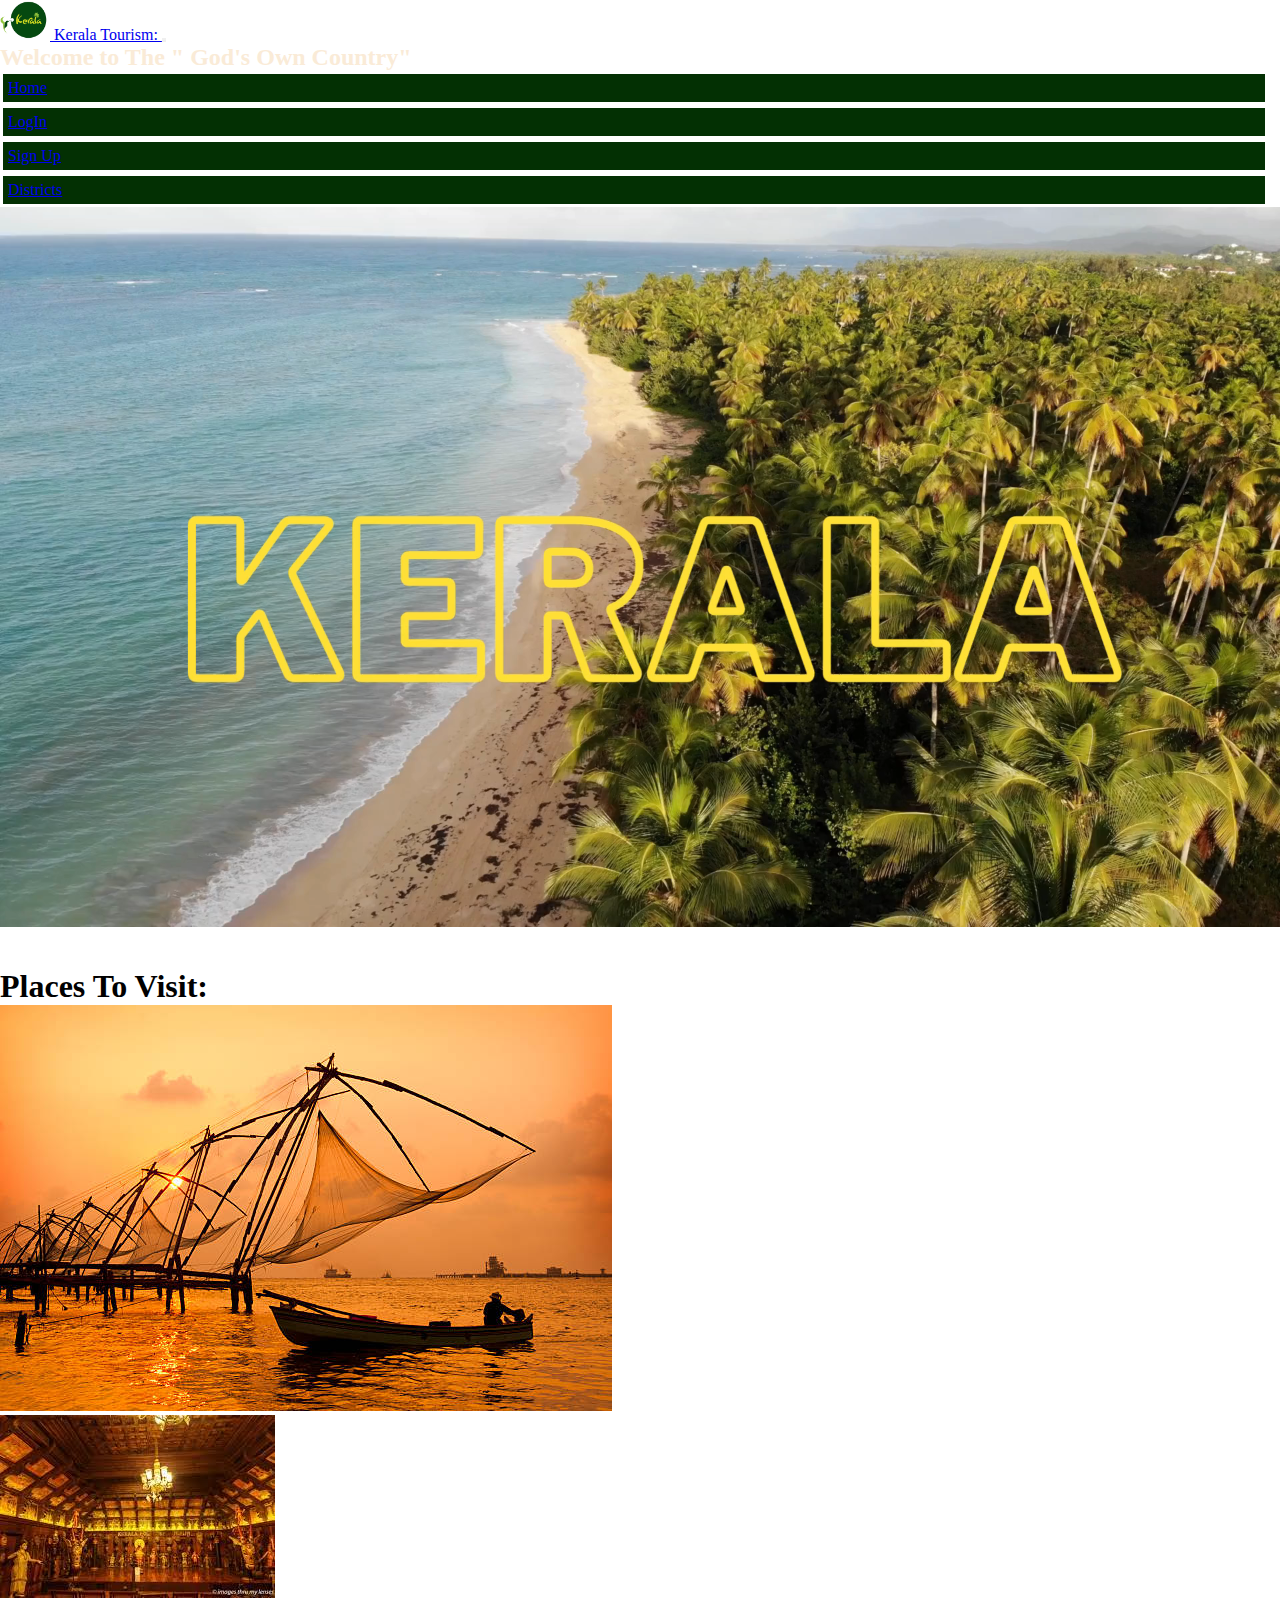
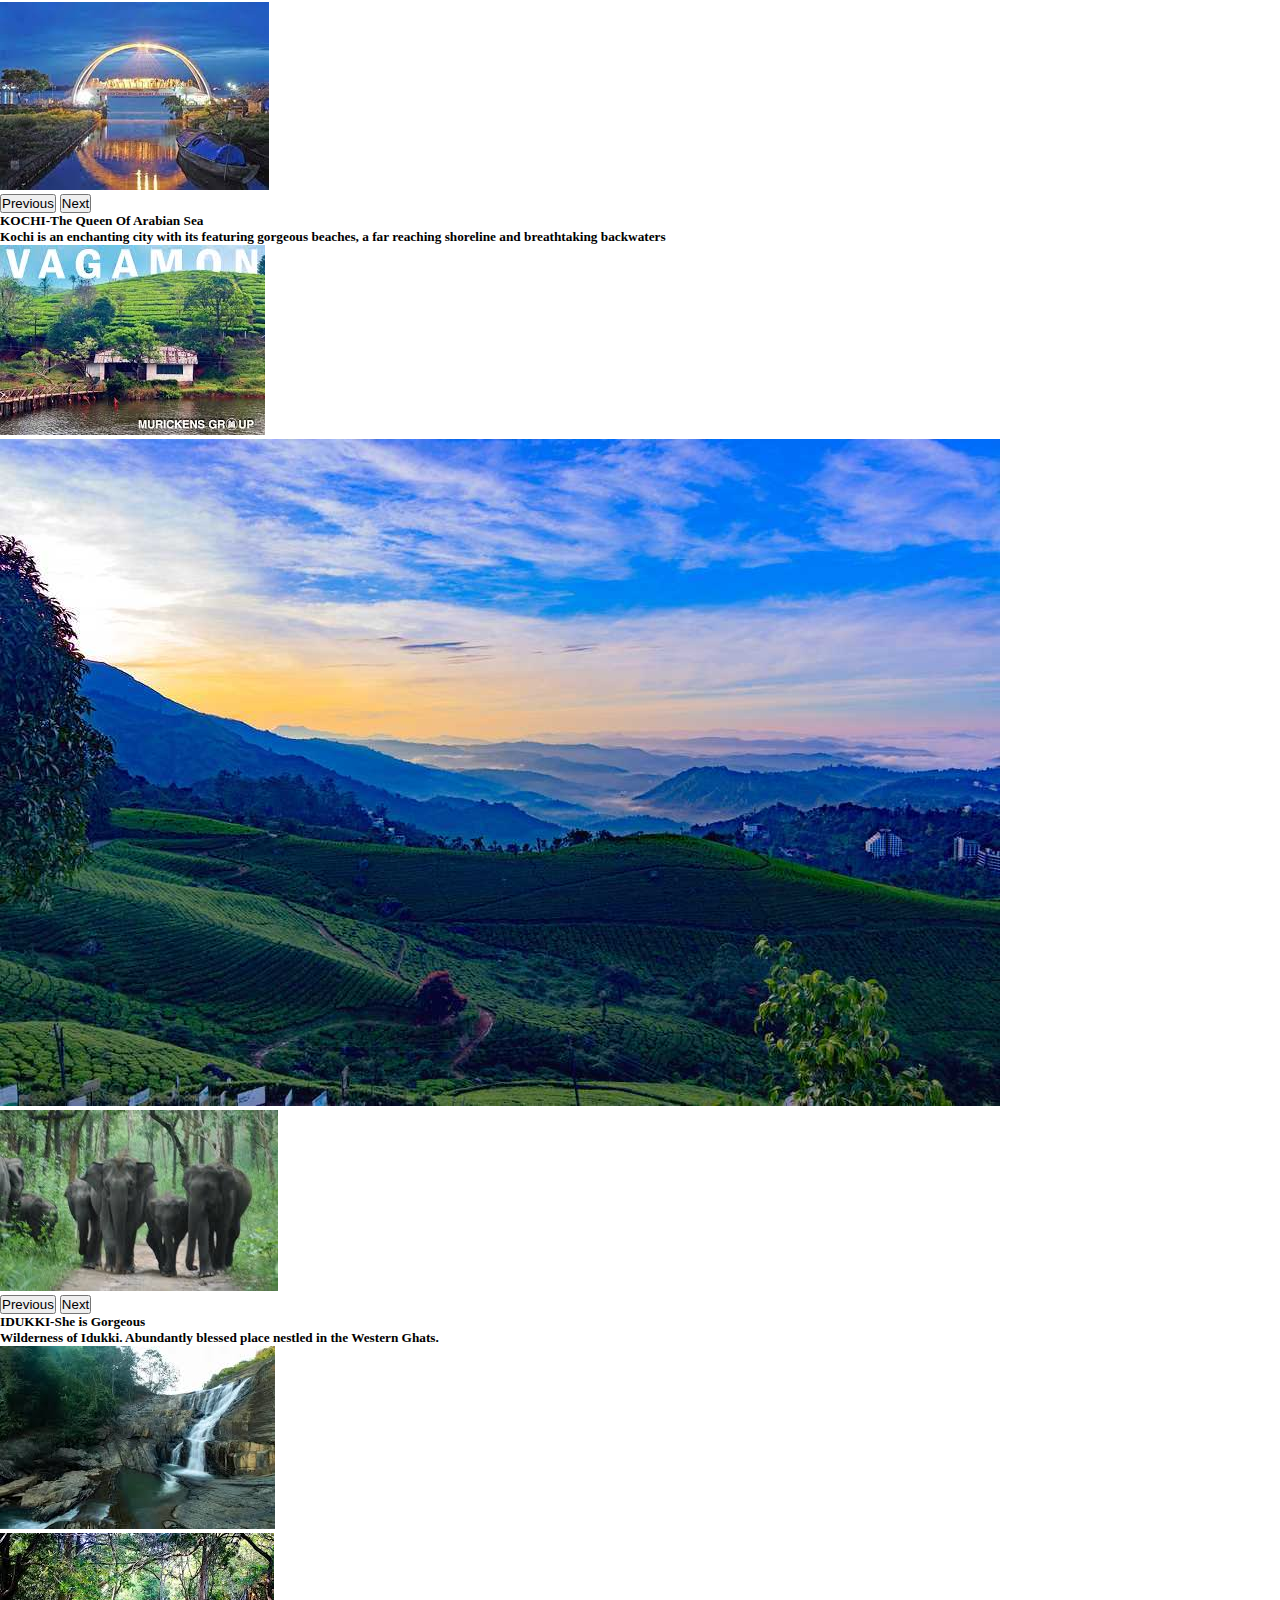
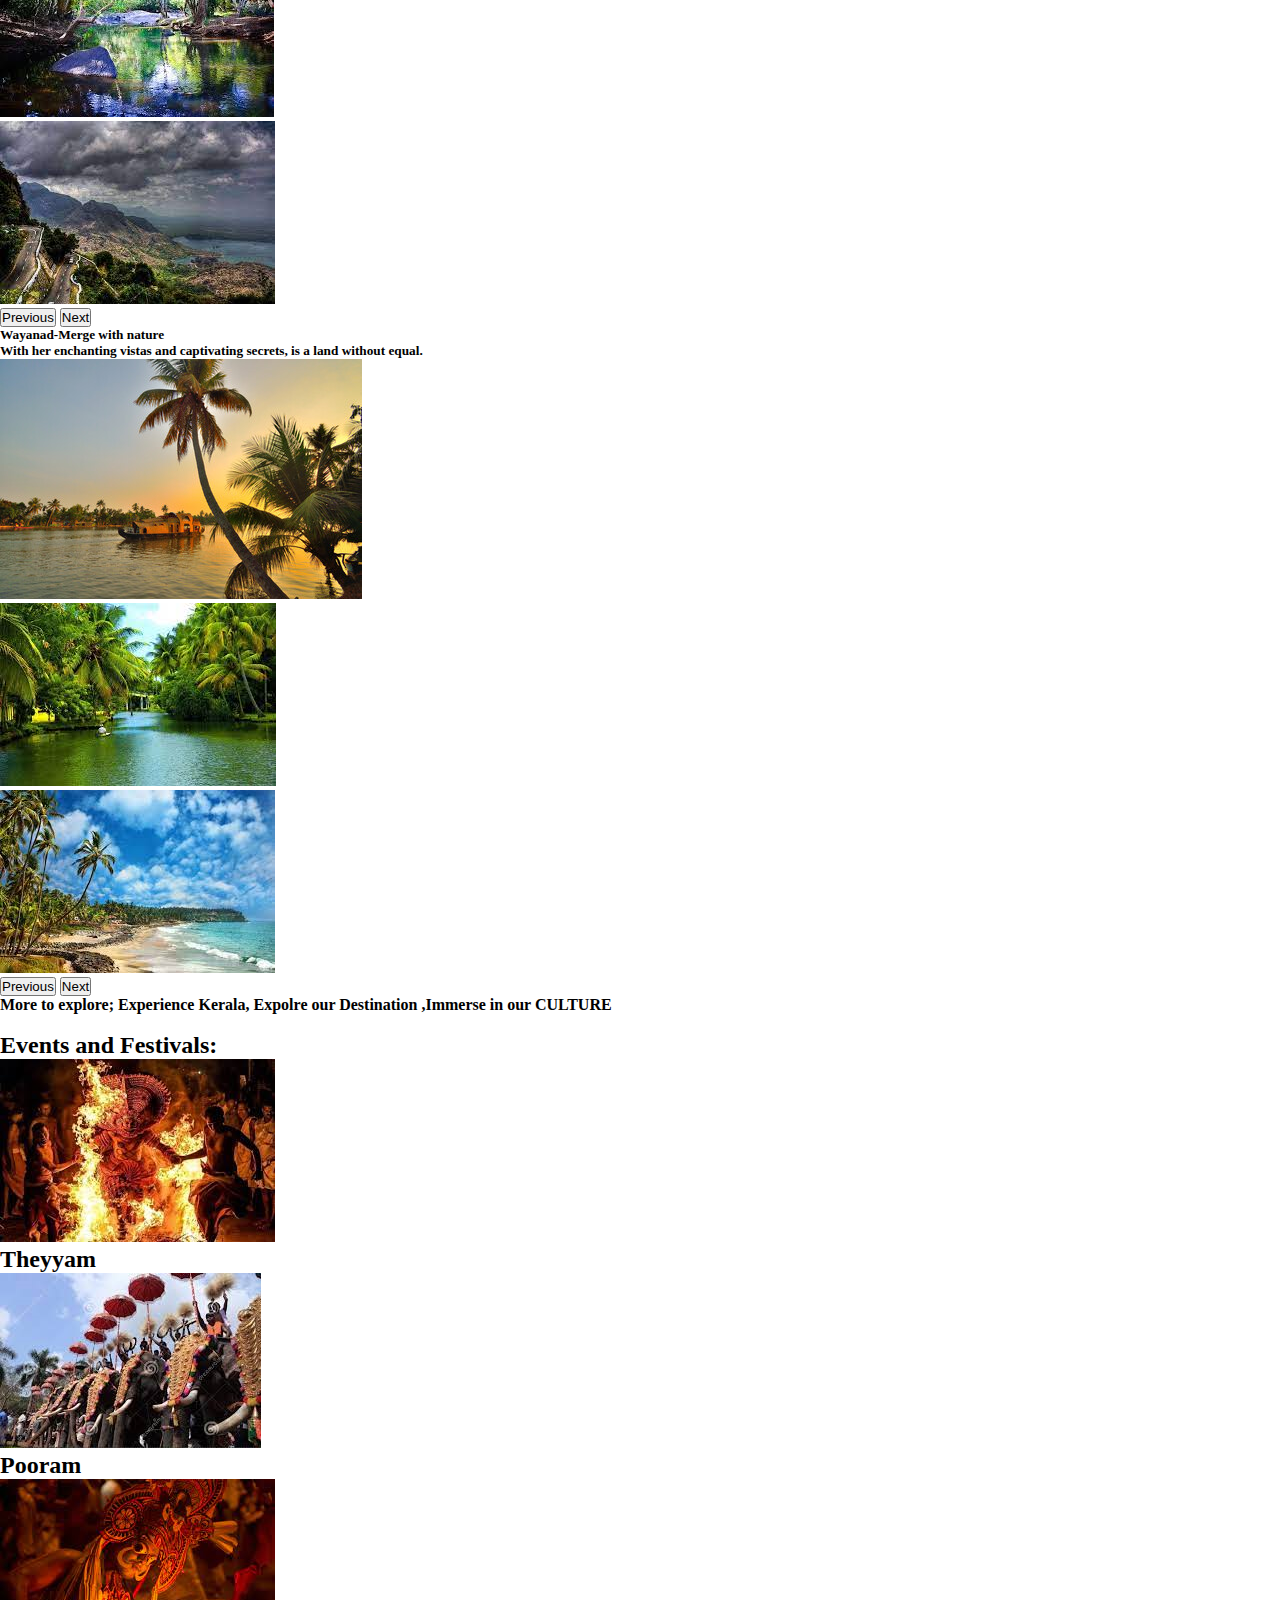
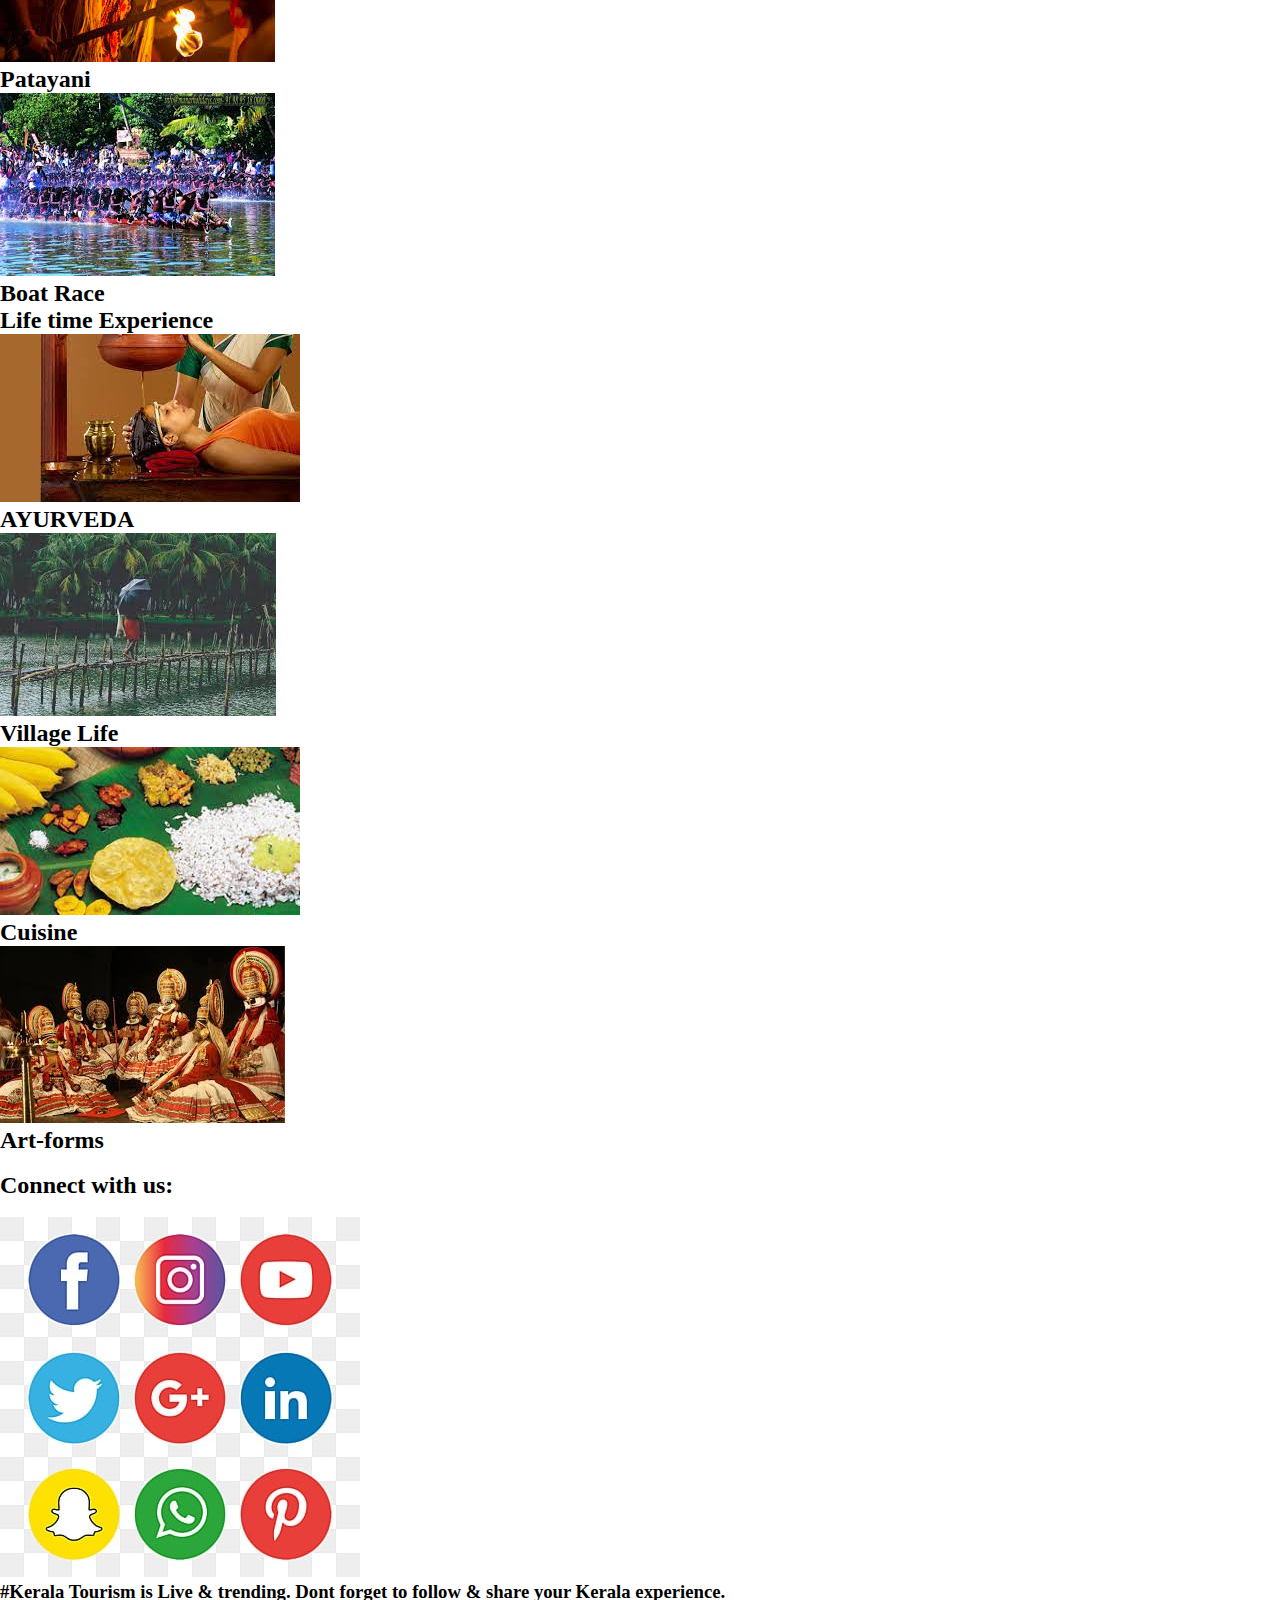
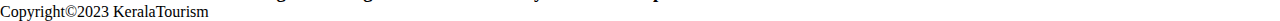
<file: index.html>
<!DOCTYPE html>
<html lang="en">
<head>
    <meta charset="UTF-8">
    <meta http-equiv="X-UA-Compatible" content="IE=edge">
    <meta name="viewport" content="width=device-width, initial-scale=1.0">
    <title>Kerala tourism;</title>
     <link rel="stylesheet" href="style.css">
    <link href="https://cdn.jsdelivr.net/npm/bootstrap@5.3.0-alpha3/dist/css/bootstrap.min.css" rel="stylesheet" integrity="sha384-KK94CHFLLe+nY2dmCWGMq91rCGa5gtU4mk92HdvYe+M/SXH301p5ILy+dN9+nJOZ" crossorigin="anonymous">
    <script src="https://cdn.jsdelivr.net/npm/bootstrap@5.3.0-alpha3/dist/js/bootstrap.bundle.min.js" integrity="sha384-ENjdO4Dr2bkBIFxQpeoTz1HIcje39Wm4jDKdf19U8gI4ddQ3GYNS7NTKfAdVQSZe" crossorigin="anonymous"></script>
</head>
 <body>
    <nav class="navbar navbar-expand-lg bg-success " class="header">
      <div class="container-fluid">
        <a class="navbar-brand text-white" href="#">
          <img src="images/logo.png" alt="Logo" width="50" height="40" class="d-inline-block align-text-top ">
          Kerala Tourism:
        </a>
        <button class="navbar-toggler " type="button" data-bs-toggle="collapse" data-bs-target="#navbarSupportedContent" aria-controls="navbarSupportedContent" aria-expanded="false" aria-label="Toggle navigation">
            <span class="navbar-toggler-icon  "></span>
          
        </button>
        <div class="wel"  ><h2>Welcome to  The " God's Own Country"</h2>
        </div>
        <div class="nav" class="collapse navbar-collapse" id="navbarSupportedContent">
          <ul class="navbar-nav ms-auto mb-2 mb-lg-0">
            <li class="nav-item">
              <a class="nav-link active text-white" aria-current="page" href="index.html">Home</a>
            </li>
            <li class="nav-item">
              <a class="nav-link text-white" href="login.html">LogIn</a>
            </li>
            <li class="nav-item">
              <a class="nav-link text-white "href="signup.html">Sign Up</a>
            </li>
            <li class="nav-item">
              <a class="nav-link text-white" href="district.html">Districts</a>
            </li>
              
          </ul>

        </div>
      </div>
    </nav>
  <!-- main container -->
    <div class="container-fluid" >
     <!-- firstline -->
      <div class="row bg-dark "  >
        <div class="col-lg-2"  width="100%">
          <!-- <img src="images/part.jpg "class="sid1" alt="" >  -->
        </div>
        <div class="col-lg-8">
          <video  loop width="100%" height="row" autoplay><source  src="images/kerala (1).mp4" type="video/ogg"></video>
        </div>
        <div class="col-lg-2">
          <!-- <img src="images/part.jpg "class="sid1" alt=""  >  -->
        </div>
      </div>
     <!-- scnd line -->
      <div class="container-fluid row " id="cad" >
        <H1><br>Places To Visit:</H1>
        <div class="container row mb-2" >
          <!-- carrd1 -->
         <div class="col-lg-3">
             <div class="card h-100">
              
                 <!-- <div class="card-body"> -->
                 <!-- hai -->
              <div id="carouselExampleAutoplaying" class="carousel slide" data-bs-ride="carousel">
                <div class="carousel-inner">
                 <div class="carousel-item active">
                     <img src="images/kochi1.jpg" class="d-block w-100 h-100" alt="KOCHI">
                   </div>
                   <div class="carousel-item">
                     <img src="images/kochi.6.1.jpg" class="d-block w-100 h-100" alt="KOCHI">
                   </div>
                   <div class="carousel-item">
                     <img src="images/kochi5.jpg" class="d-block w-100 h-100" alt="KOCHI">
                   </div>
                  </div>
                  <button class="carousel-control-prev" type="button" data-bs-target="#carouselExampleAutoplaying" data-bs-slide="prev">
                   <span class="carousel-control-prev-icon" aria-hidden="true"></span>
                   <span class="visually-hidden">Previous</span>
                  </button>
                  <button class="carousel-control-next" type="button" data-bs-target="#carouselExampleAutoplaying" data-bs-slide="next">
                   <span class="carousel-control-next-icon" aria-hidden="true"></span>
                   <span class="visually-hidden">Next</span>
                  </button>
                </div>
                  <h5 class="card-title"><B> KOCHI-The Queen Of Arabian Sea</B></h5>
                  <p class="card-text "> <h5> Kochi is an enchanting city  with its featuring gorgeous beaches, a far reaching shoreline and breathtaking backwaters</h5></p>
           </div>
           </div>
          
     <!-- card2       -->
          <div class="col-lg-3">
            <div class="card h-100">
              
              
                <div id="carouselExampleAutoplaying" class="carousel slide" data-bs-ride="carousel">
                  <div class="carousel-inner">
                    <div class="carousel-item active">
                      <img src="images/vag.jpg" class="d-block w-100 h-100" alt="IDUKKI">
                    </div>
                    <div class="carousel-item">
                      <img src="images/ID2.png" class="d-block w-100 h-100" alt="IDUKKI">
                    </div>
                    <div class="carousel-item">
                      <img src="images/idu4.jpg" class="d-block w-100 h-100" alt="IDUKKI">
                    </div>
                  </div>
                  <button class="carousel-control-prev" type="button" data-bs-target="#carouselExampleAutoplaying" data-bs-slide="prev">
                    <span class="carousel-control-prev-icon" aria-hidden="true"></span>
                    <span class="visually-hidden">Previous</span>
                  </button>
                  <button class="carousel-control-next" type="button" data-bs-target="#carouselExampleAutoplaying" data-bs-slide="next">
                    <span class="carousel-control-next-icon" aria-hidden="true"></span>
                    <span class="visually-hidden">Next</span>
                  </button>
                </div>



                <h5 class="card-title "><B>IDUKKI-She is Gorgeous </B></h5>
                <p class="card-text "><h5>Wilderness of Idukki. Abundantly blessed place nestled in the Western Ghats.</h5></p>
              
            </div>
          </div>
     <!-- crd3    -->
          <div class="col-lg-3">
             <div class="card h-100">
               <div id="carouselExampleAutoplaying" class="carousel slide" data-bs-ride="carousel">
                 <div class="carousel-inner">
                    <div class="carousel-item active">
                     <img src="images/wayn.jpg" class="d-block w-100 h-100" alt="Wayanad">
                    </div>
                    <div class="carousel-item">
                     <img src="images/wyn5.jpg" class="d-block w-100 h-100" alt="Wayanad">
                    </div>
                    <div class="carousel-item">
                     <img src="images/wyn1.jpg" class="d-block w-100 h-100" alt="Wayanad">
                     </div>
                 </div>
                   <button class="carousel-control-prev" type="button" data-bs-target="#carouselExampleAutoplaying" data-bs-slide="prev">
                     <span class="carousel-control-prev-icon" aria-hidden="true"></span>
                     <span class="visually-hidden">Previous</span>
                   </button>
                   <button class="carousel-control-next" type="button" data-bs-target="#carouselExampleAutoplaying" data-bs-slide="next">
                     <span class="carousel-control-next-icon" aria-hidden="true"></span>
                     <span class="visually-hidden">Next</span>
                   </button>
                     <h5 class="card-title"><B>Wayanad-Merge with nature</B></h5>
                    <p class="card-text"><h5> With her enchanting vistas and captivating secrets, is a land without equal.</h5></p>
               </div>
             </div>
           </div>

<!-- card4 -->
          <div class="col-lg-3">
              <div class="card h-100">
               <div id="carouselExampleAutoplaying" class="carousel slide" data-bs-ride="carousel">
                  <div class="carousel-inner">
                     <div class="carousel-item active">
                        <img src="images/bckw.jpg" class="d-block w-100" alt="...">
                     </div>
                     <div class="carousel-item">
                        <img src="images/alapi.jpg" class="d-block w-100" alt="...">
                      </div>
                      <div class="carousel-item">
                         <img src="images/beach.jpg" class="d-block w-100" alt="...">
                      </div>
                   </div>
                       <button class="carousel-control-prev" type="button" data-bs-target="#carouselExampleAutoplaying" data-bs-slide="prev">
                          <span class="carousel-control-prev-icon" aria-hidden="true"></span>
                          <span class="visually-hidden">Previous</span>
                       </button>
                       <button class="carousel-control-next" type="button" data-bs-target="#carouselExampleAutoplaying" data-bs-slide="next">
                           <span class="carousel-control-next-icon" aria-hidden="true"></span>
                          <span class="visually-hidden">Next</span>
                       </button>
                          <!-- <h2 class="card-title"><h3>kerala</h3> -->
                          <p class="card-text "><h4>More to explore; Experience Kerala, Expolre our Destination ,Immerse in our CULTURE</h4></p>
                 </div>
              </div>
            </div>
      </div>
      </div> 

      <!-- thirdline -->
      <div class="container-fluid ">
        <br>
       
          <div class="row bg-dark  text-white">
            
            <div class="col-lg-6 mt-5 mb-5">
              <h2> Events and Festivals:</h2>
              <div class="row row-cols-1 row-cols-md-2 g-4">
                <div class="col">
                  <div class="card">
                    <img src="images/theyyy.jpg" class="card-img-top" alt="Theyyam">
                    <div class="card-body">
                      <h2 class="">Theyyam</h2>
                    </div>
                  </div>
                </div>
                <div class="col">
                  <div class="card">
                    <img src="images/pooram.jpg" class="card-img-top" alt="...">
                    <div class="card-body">
                      <h2 class="card-title">Pooram</h2>
                    </div>
                  </div>
                </div>
                <div class="col">
                  <div class="card">
                    <img src="images/pata.jpg" class="card-img-top" alt="...">
                    <div class="card-body">
                      <h2 class="card-title">Patayani</h5>
                    </div>
                  </div>
                </div>
                <div class="col">
                  <div class="card">
                    <img src="images/bot.jpg" class="card-img-top" alt="...">
                    <div class="card-body">
                      <h2 class="card-title">Boat Race</h5>
                     </div>
                  </div>
                </div>
              </div>
           
            </div>
             <!-- scndcol -->
             
            <div class="col-lg-6 mt-5">
              <h2>Life time Experience</h2>
              <div class="row row-cols-1 row-cols-md-2 g-4">
                <div class="col">
                  <div class="card h-100">
                    <img src="images/ayu2.jpg" class="card-img-top h-100" alt="ayurveda">
                    <div class="card-body">
                      <h2 class="card-title">AYURVEDA</h2>
                      
                    </div>
                  </div>
                </div>
                <div class="col">
                  <div class="card h-100">
                    <img src="images/VILI.jpg" class="card-img-top" alt="villagr Life">
                    <div class="card-body">
                      <h2 class="card-title">Village Life</h2>
                      
                    </div>
                  </div>
                </div>
                <div class="col">
                  <div class="card h-100">
                    <img src="images/cus.jpg" class="card-img-top h-100" alt="cuisine">
                    <div class="card-body">
                      <h2 class="card-title">Cuisine</h2>
                    
                    </div>
                  </div>
                </div>
                <div class="col">
                  <div class="card h-100">
                    <img src="images/kath.jpg" class="card-img-top h-100" alt="art-forns">
                    <div class="card-body">
                      <h2 class="card-title">Art-forms</h2>
                      
                    </div>
                  </div>
                </div>
              </div>
            
              
              
           </div>
         </div>
       </div>
                  
               
      <div class="col text-center">
        <br>
        <h2> Connect with us:</h2><br>
         <img src="images/log.jpg" alt="logo">
        <h3>#Kerala Tourism is Live & trending. Dont forget to follow & share your Kerala experience.</h3>
        
        
      </div>
            
    </div>   
      <footer id="sticky-footer" class="flex-shrink-0 py-4 bg-success text-white-50 ">
        <p class="text-center"> Copyright&copy2023  KeralaTourism</p>
      </footer>   
  </body>
</html>
</file>
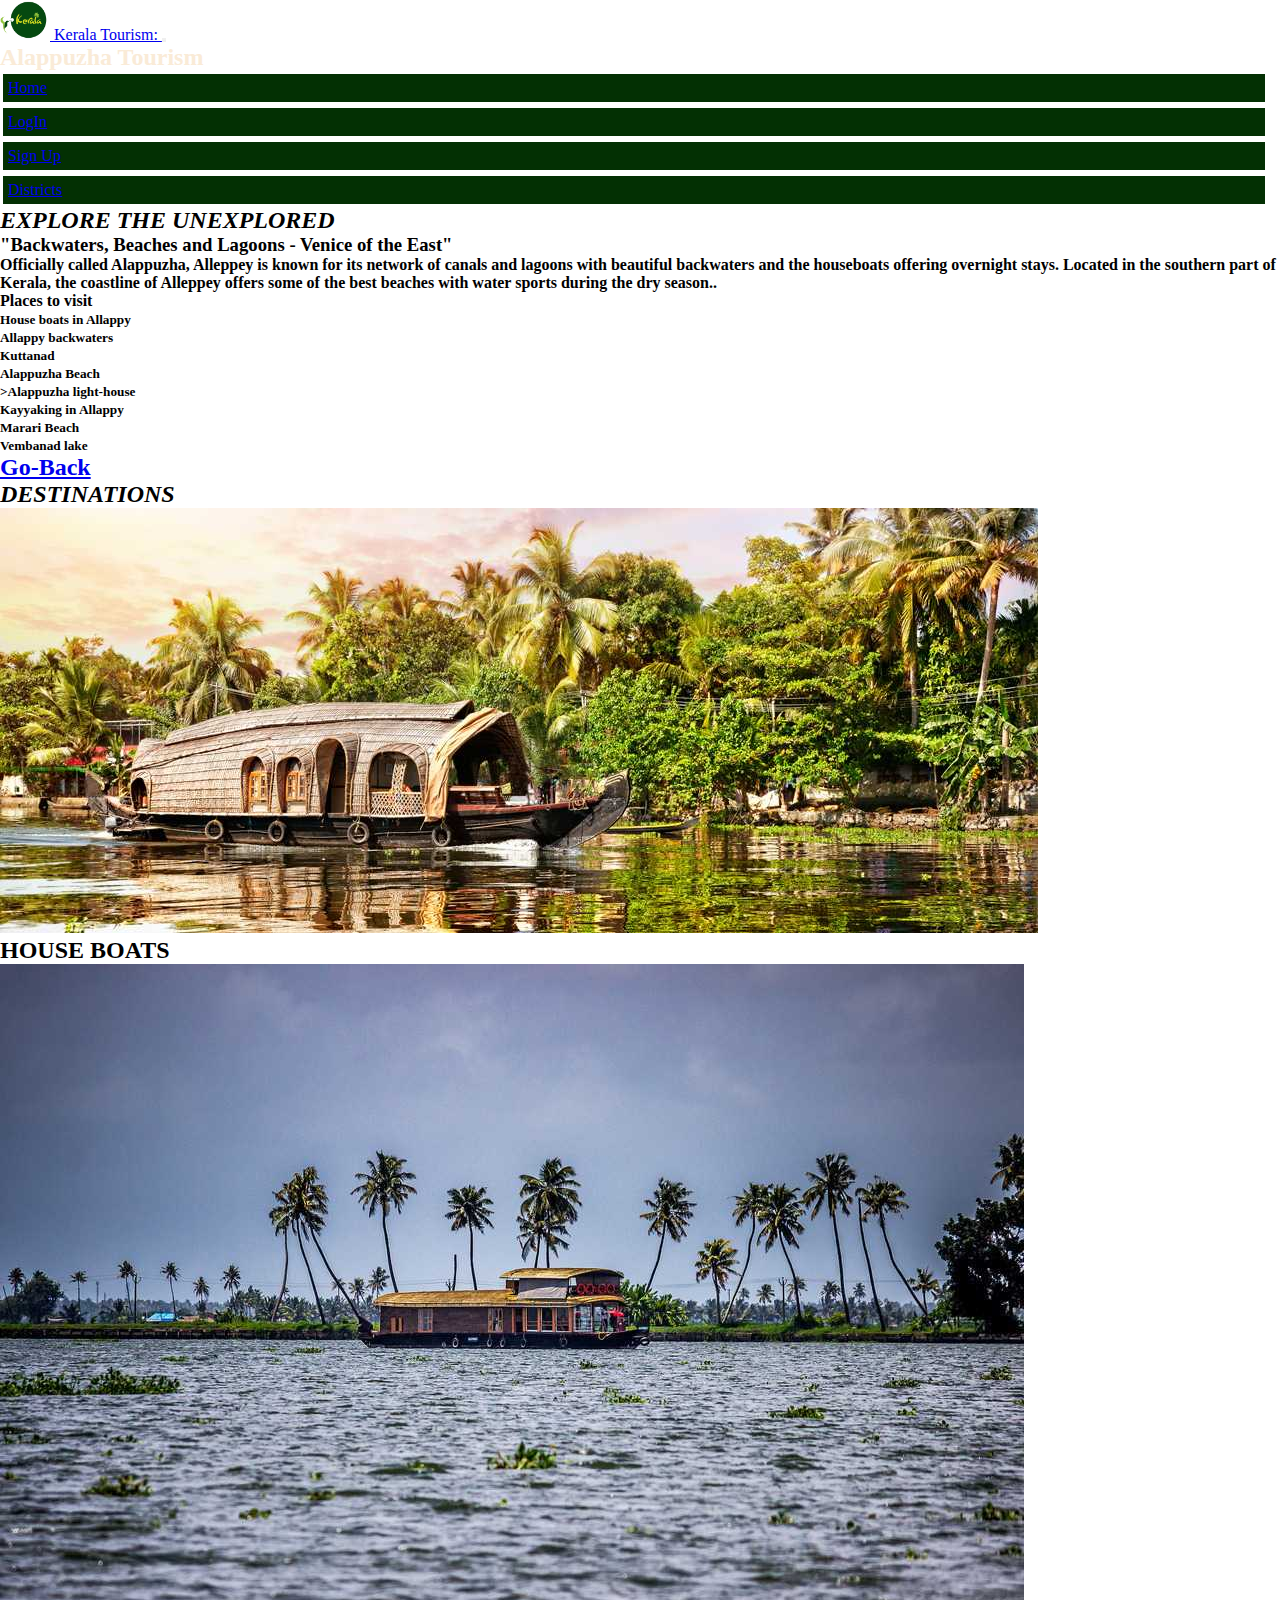
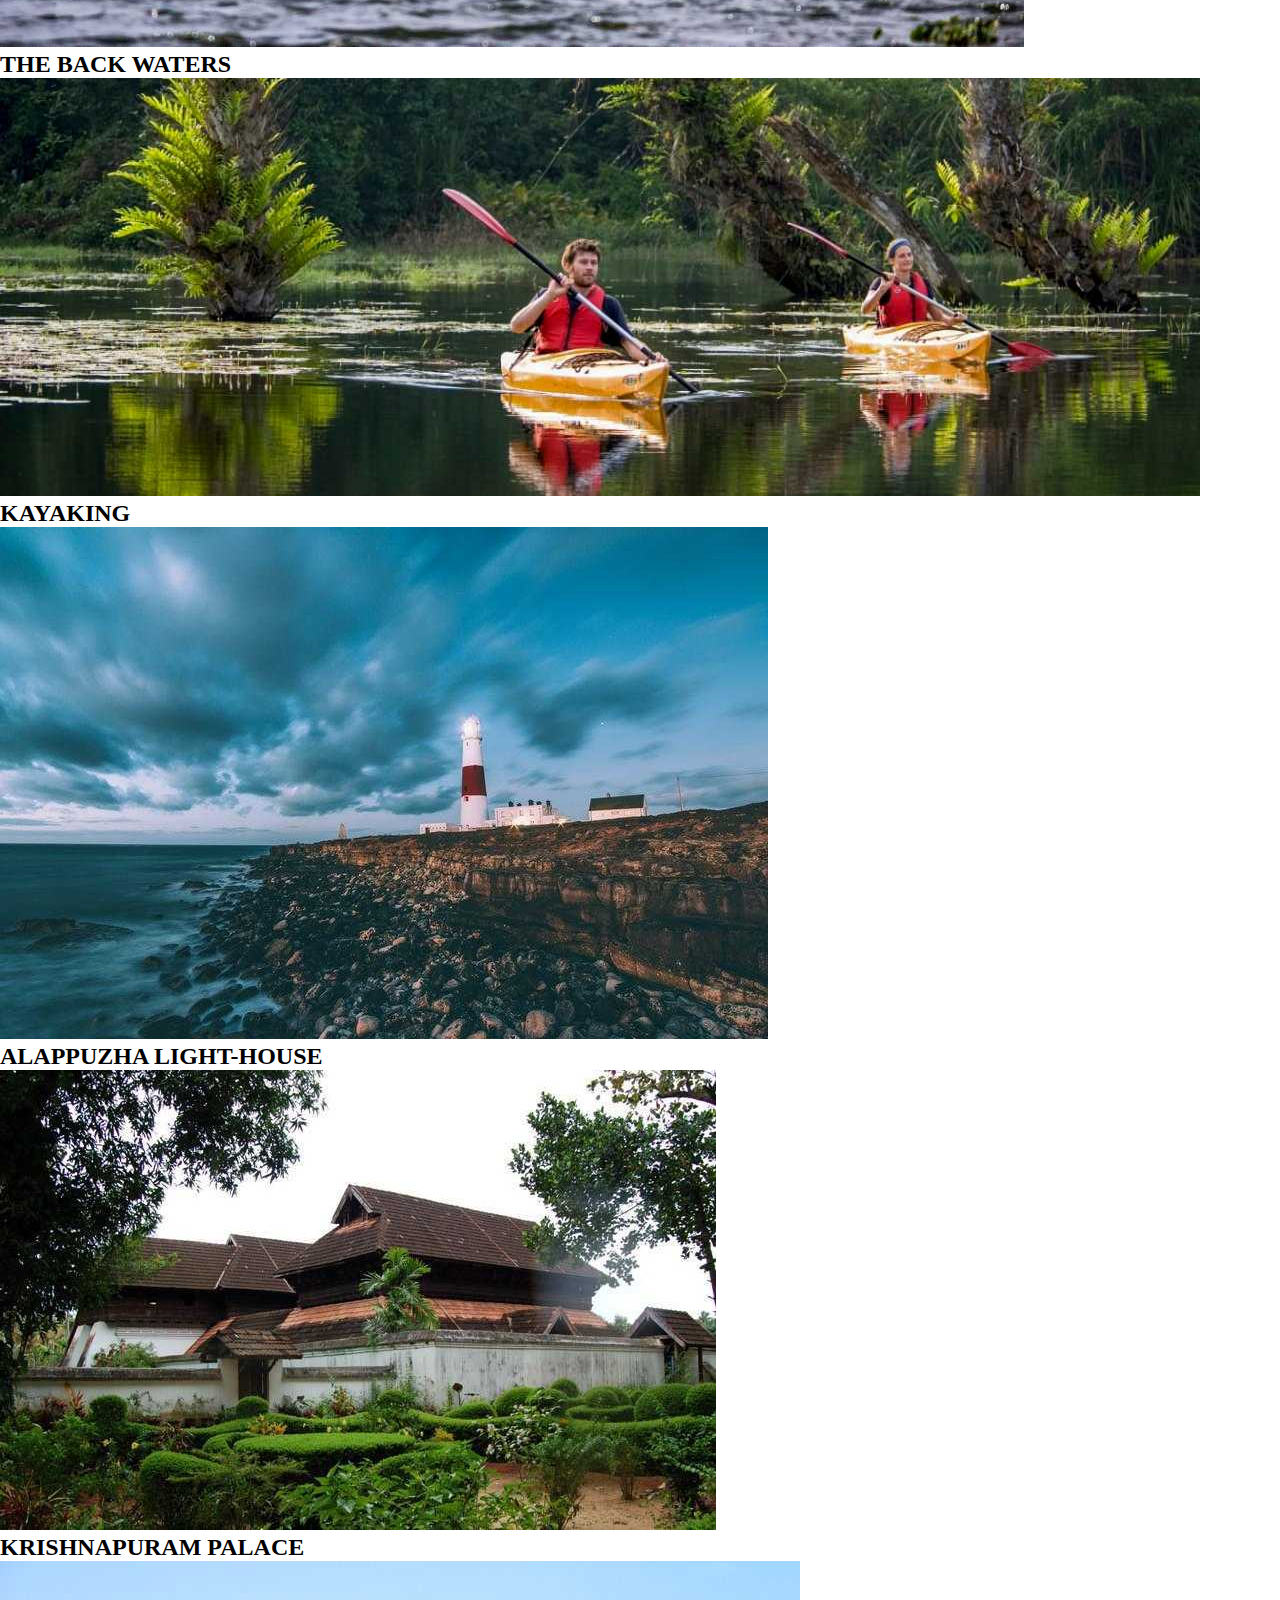
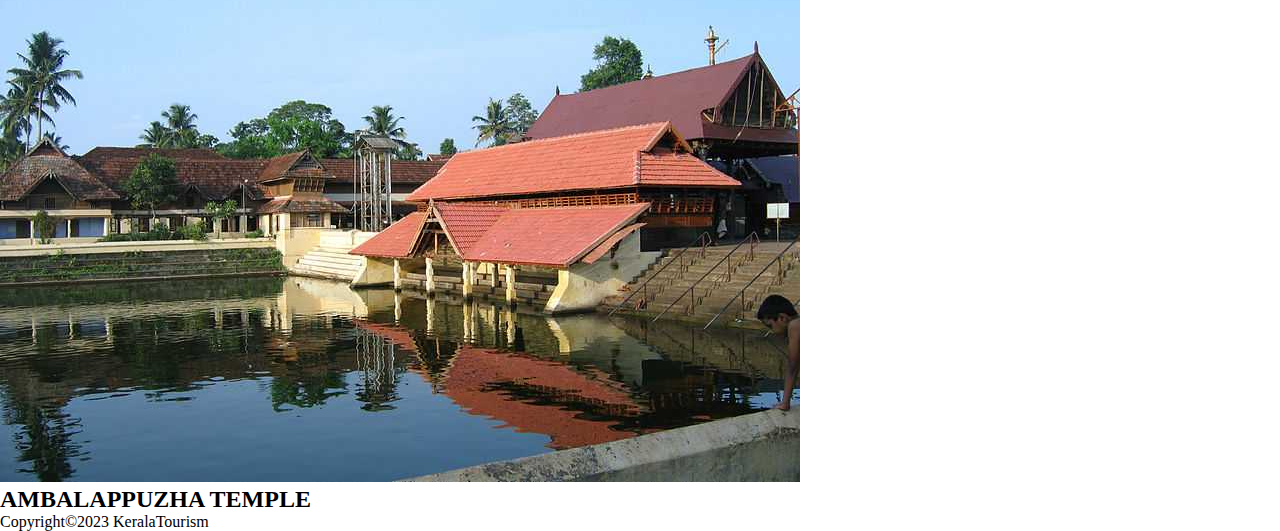
<file: alappi.html>
<!DOCTYPE html>
<html lang="en">
<head>
    <meta charset="UTF-8">
    <meta http-equiv="X-UA-Compatible" content="IE=edge">
    <meta name="viewport" content="width=device-width, initial-scale=1.0">
    <title>Kerala tourism: Alappuzha</title>
     <link rel="stylesheet" href="style.css">
    <link href="https://cdn.jsdelivr.net/npm/bootstrap@5.3.0-alpha3/dist/css/bootstrap.min.css" rel="stylesheet" integrity="sha384-KK94CHFLLe+nY2dmCWGMq91rCGa5gtU4mk92HdvYe+M/SXH301p5ILy+dN9+nJOZ" crossorigin="anonymous">
    <script src="https://cdn.jsdelivr.net/npm/bootstrap@5.3.0-alpha3/dist/js/bootstrap.bundle.min.js" integrity="sha384-ENjdO4Dr2bkBIFxQpeoTz1HIcje39Wm4jDKdf19U8gI4ddQ3GYNS7NTKfAdVQSZe" crossorigin="anonymous"></script>
</head>
 <body>
    <nav class="navbar navbar-expand-lg bg-dark  " >
      <div class="container-fluid">
        <a class="navbar-brand text-white" href="#" >
          <img src="images/logo.png" alt="Logo" width="50" height="40" class="d-inline-block align-text-top ">
          Kerala Tourism:
        </a>
        <button class="navbar-toggler " type="button" data-bs-toggle="collapse" data-bs-target="#navbarSupportedContent" aria-controls="navbarSupportedContent" aria-expanded="false" aria-label="Toggle navigation">
            <span class="navbar-toggler-icon  "></span>
          
        </button>
        <div class="wel"  ><h2>Alappuzha Tourism</h2>
        </div>
        <div class="nav" class="collapse navbar-collapse" id="navbarSupportedContent">
          <ul class="navbar-nav ms-auto mb-2 mb-lg-0">
            <li class="nav-item">
              <a class="nav-link  text-white" aria-current="page" href="index.html">Home</a>
            </li>
            <li class="nav-item">
              <a class="nav-link text-white" href="login.html">LogIn</a>
            </li>
            <li class="nav-item">
              <a class="nav-link text-white "href="signup.html">Sign Up</a>
            </li>
            <li class="nav-item">
              <a class="nav-link active text-white" href="district.html">Districts</a>
            </li>
              
          </ul>

        </div>
      </div>
    </nav>
    <div class="container-fluid row bg-dark m-2  text-white"><h2><i>EXPLORE THE UNEXPLORED</i></h2></div>
    <div class="continer-fluid row">
        <div class ="col-lg-3 bg-dark"></div>
        <div class="col-lg-6">
            <h3> <b> "Backwaters, Beaches and Lagoons - Venice of the East"</b></h3>
            <p><H4>Officially called Alappuzha, Alleppey is known for its network of canals and lagoons with beautiful backwaters and the houseboats offering overnight stays. Located in the southern part of Kerala, the coastline of Alleppey offers some of the best beaches with water sports during the dry season..</H4></p>
            <h4>Places to visit</h4>

             <ul>
                <li><h5>  House boats in Allappy</h5></li>
                <li> <h5>Allappy backwaters</h5></li>
                <li> <h5>Kuttanad</h5></li>
                <li> <h5>Alappuzha Beach</h5></li>
                <li><h5>>Alappuzha light-house</h5></li>
                <li><h5>Kayyaking in Allappy</h5></li>
                <li><h5>Marari Beach</h5></li>
                <li><h5>Vembanad lake</h5></li>
             </ul>
             <a href="district.html"><h2> Go-Back </h2> </a>
        </div>
        <div class ="col-lg-3 bg-dark"></div>
    </div>
    <div class="container-fluid row bg-dark text-white m-2 "><h2><i>DESTINATIONS</i></h2></div>

    
      <!-- try2 -->
      <div class="row row-cols-1 row-cols-md-3 g-4">
        <div class="col">
          <div class="card h-100">
            <img src="images/alap2.jpg" class="card-img-top h-100" alt="HOUSEBOATS">
            <div class="card-body">
              <h2 class="">HOUSE BOATS</h2>
            </div>
          </div>
        </div>
        <div class="col">
          <div class="card">
            <img src="images/ALAP3.jpg" class="card-img-top" alt="BACKWTRS">
            <div class="card-body">
              <h2 class="card-title">THE BACK WATERS</h2>
            </div>
          </div>
        </div>
        <div class="col">
          <div class="card h-100">
            <img src="images/ALAP6.jpg" class="card-img-top h-100" alt="KAYANKING">
            <div class="card-body">
              <h2 class="card-title h-100">KAYAKING</h5>
            </div>
          </div>
        </div>
        <div class="col">
          <div class="card">
            <img src="images/alap1.jpeg" class="card-img-top" alt="plantations">
            <div class="card-body">
              <h2 class="card-title">ALAPPUZHA LIGHT-HOUSE</h5>
             </div>
          </div>
        </div>
        <div class="col">
            <div class="card  h-100">
              <img src="images/ALAP7.jpg" class="card-img-top h-100" alt="KRISHNAPURAM PALACE">
              <div class="card-body">
                <h2 class="card-title">KRISHNAPURAM PALACE</h5>
               </div>
            </div>
          </div>
          <div class="col">
            <div class="card h-100">
              <img src="images/ALP9.jpg" class="card-img-top h-100 " alt="WATERFALLS">
              <div class="card-body">
                <h2 class="card-title">AMBALAPPUZHA TEMPLE </h5>
               </div>
            </div>
          </div>
      </div>
      <footer id="sticky-footer" class="flex-shrink-0 py-4 bg-dark text-white-50 ">
        <p class="text-center"> Copyright&copy2023  KeralaTourism</p>
      </footer>   
  </body>
</html>
</file>
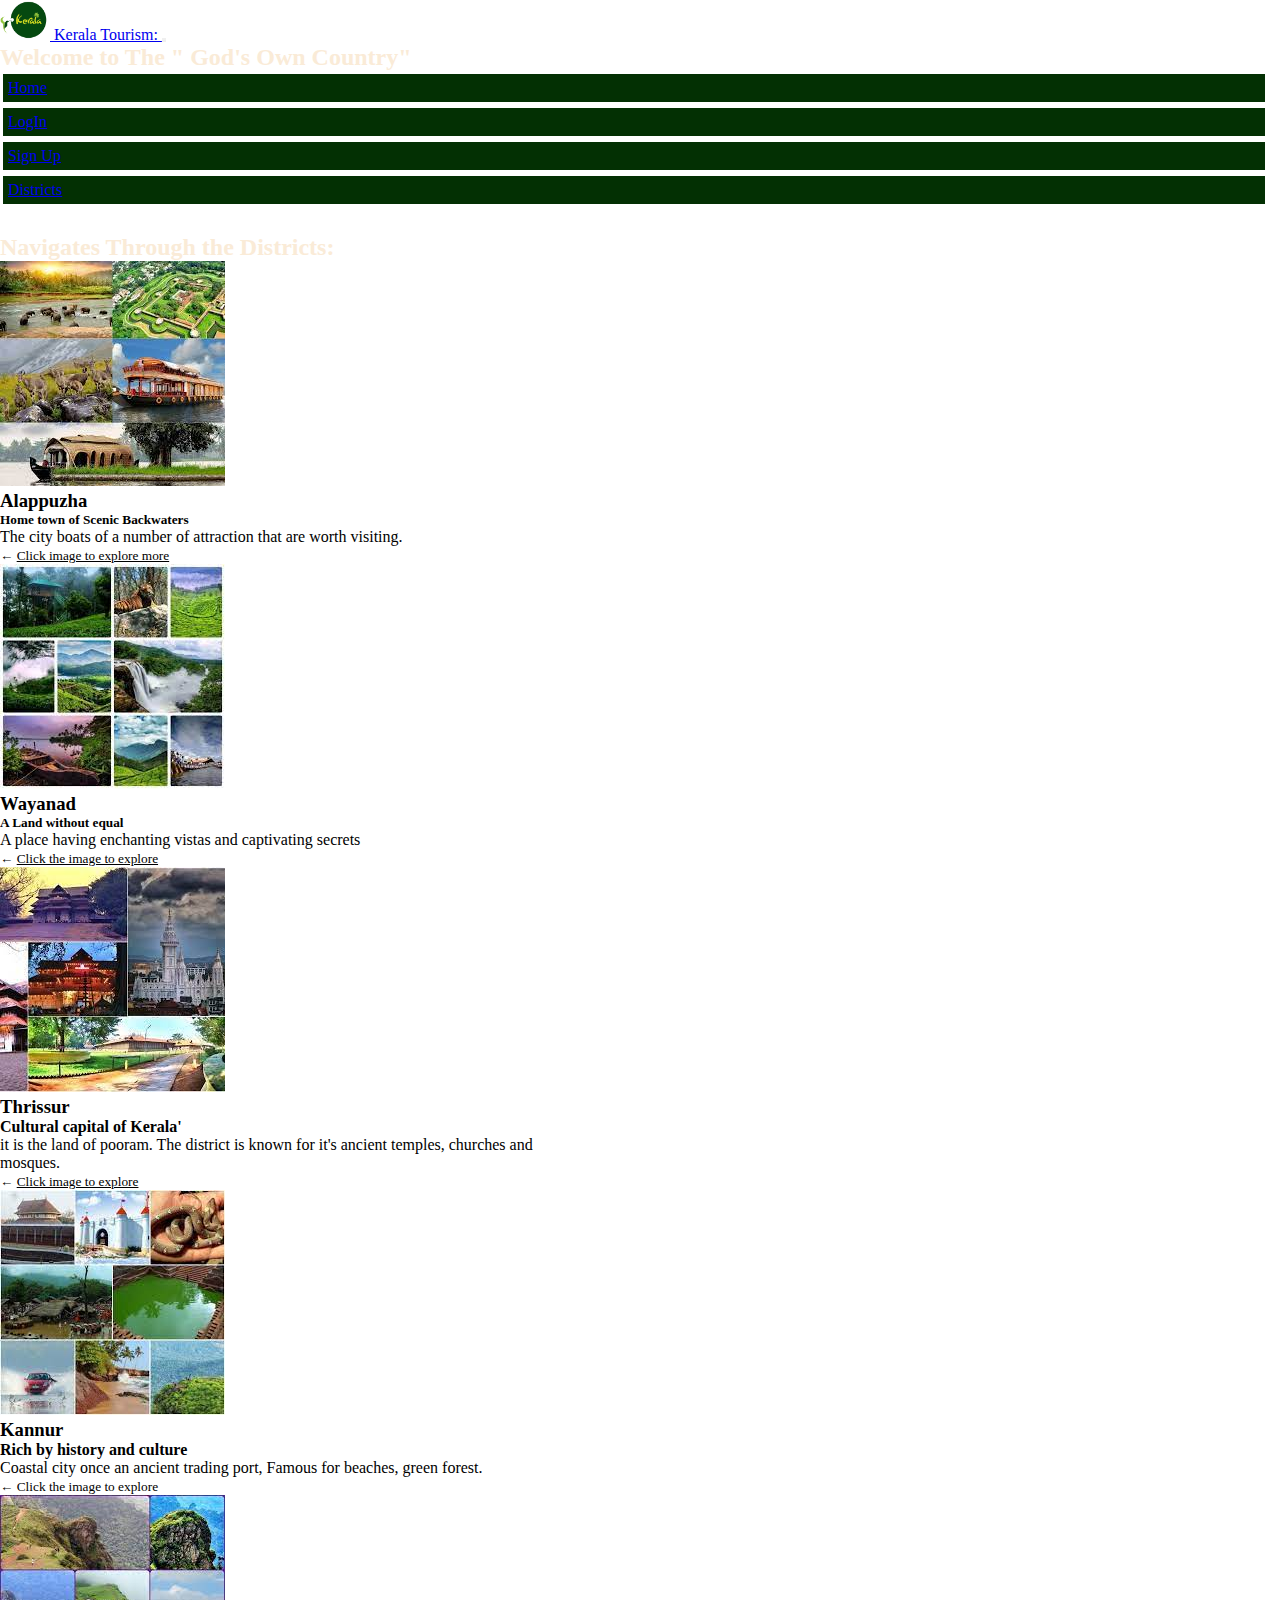
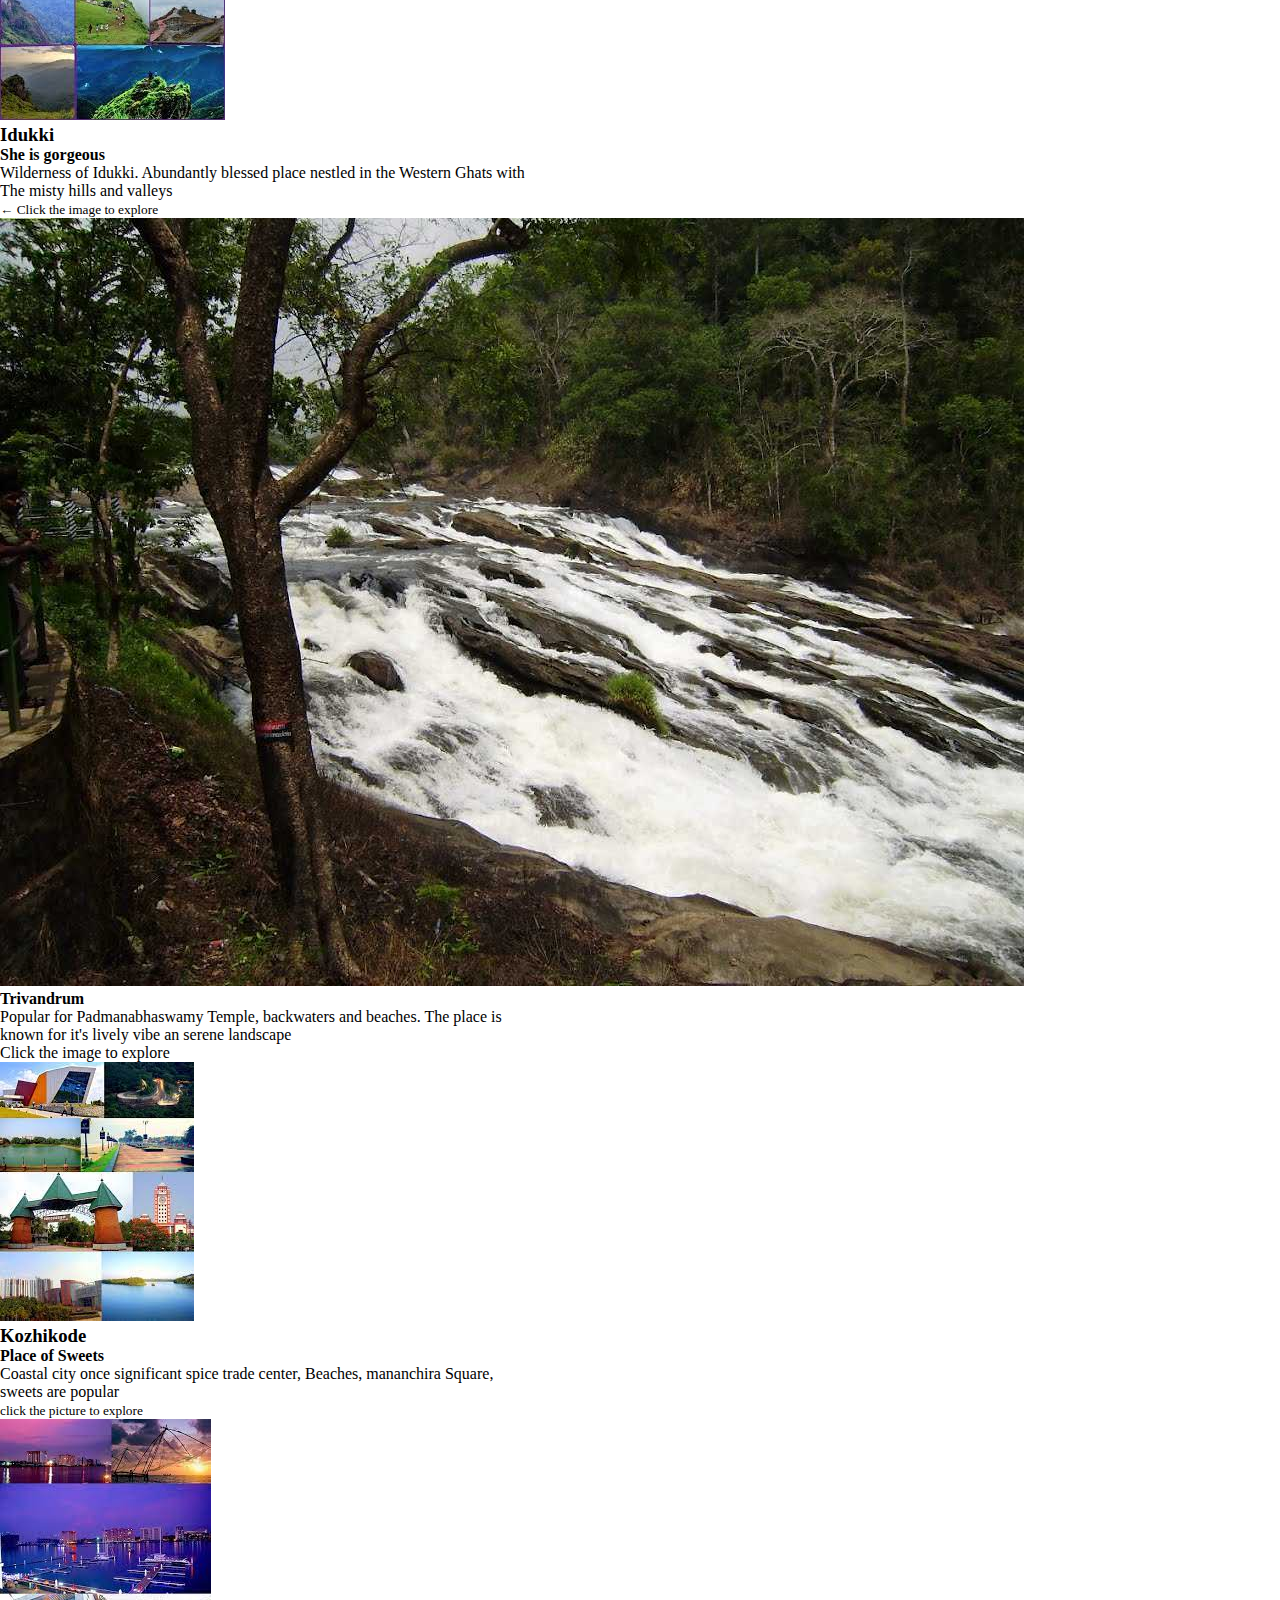
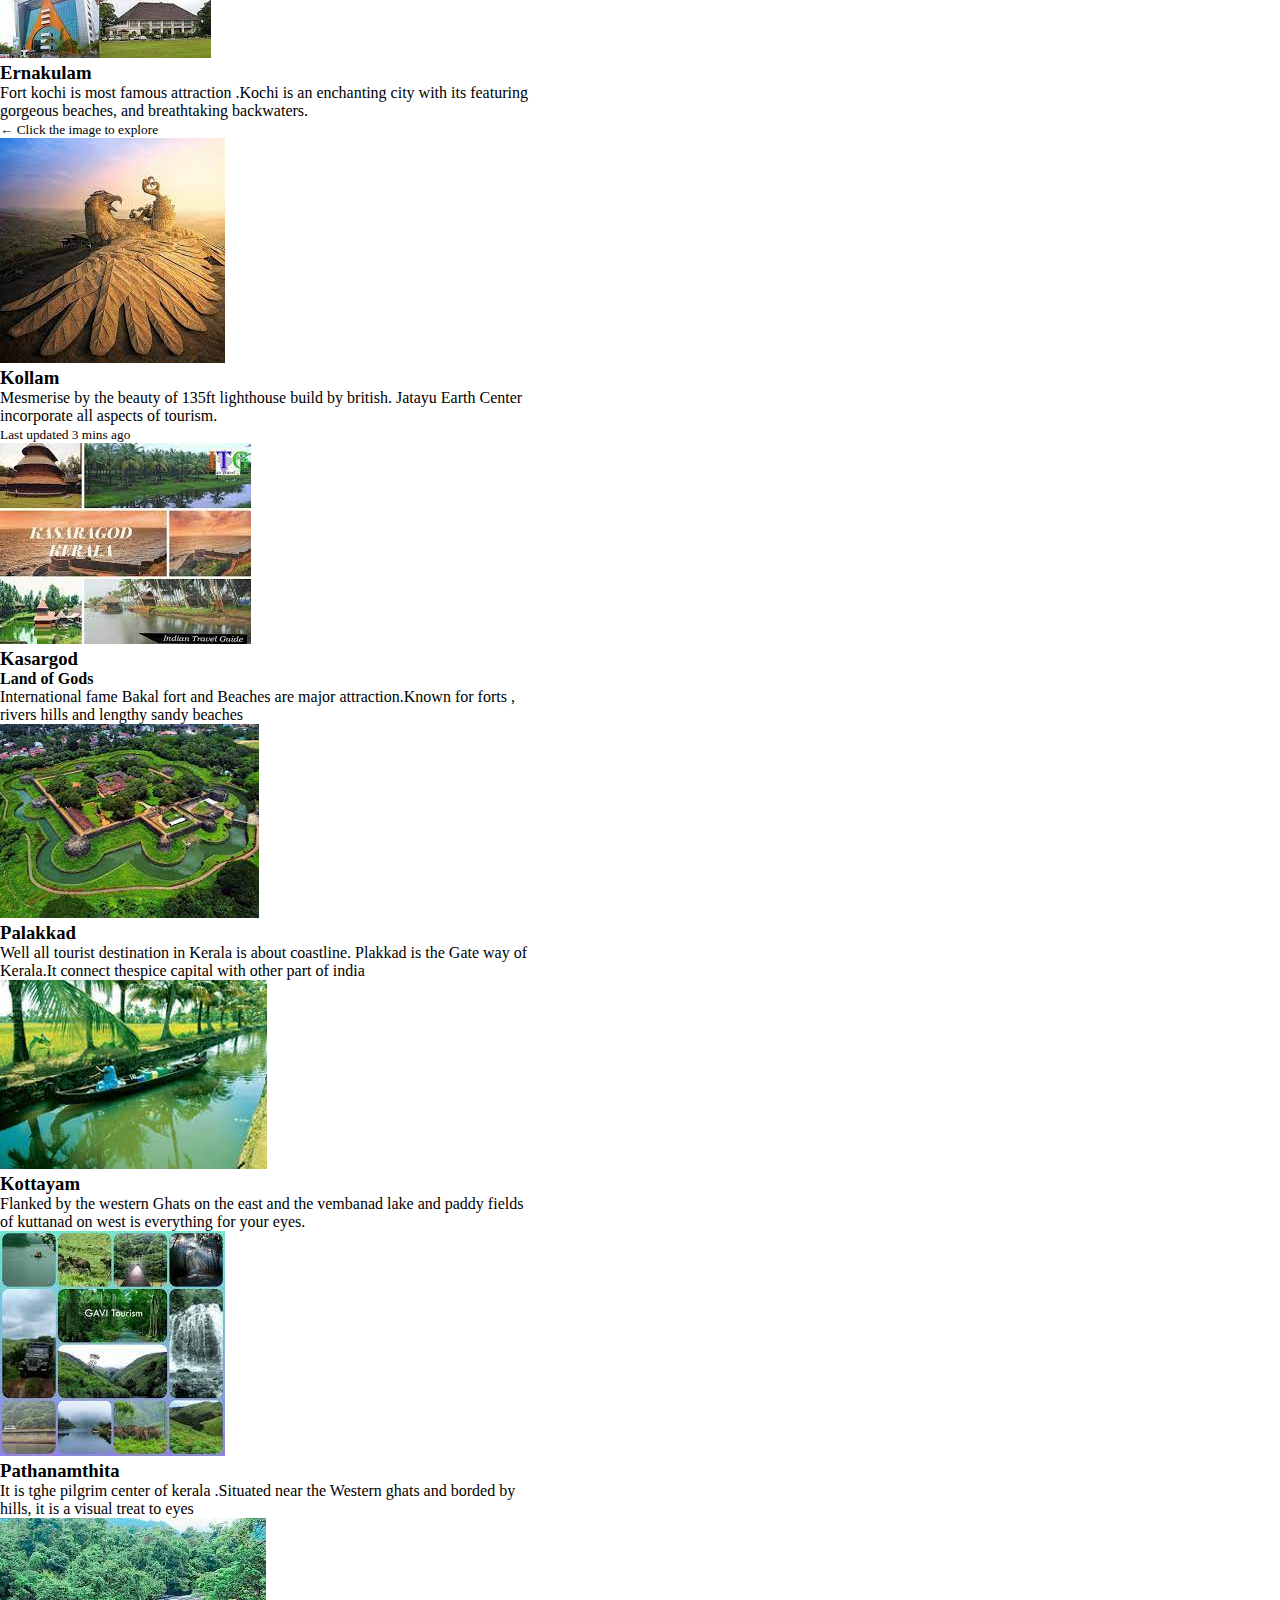
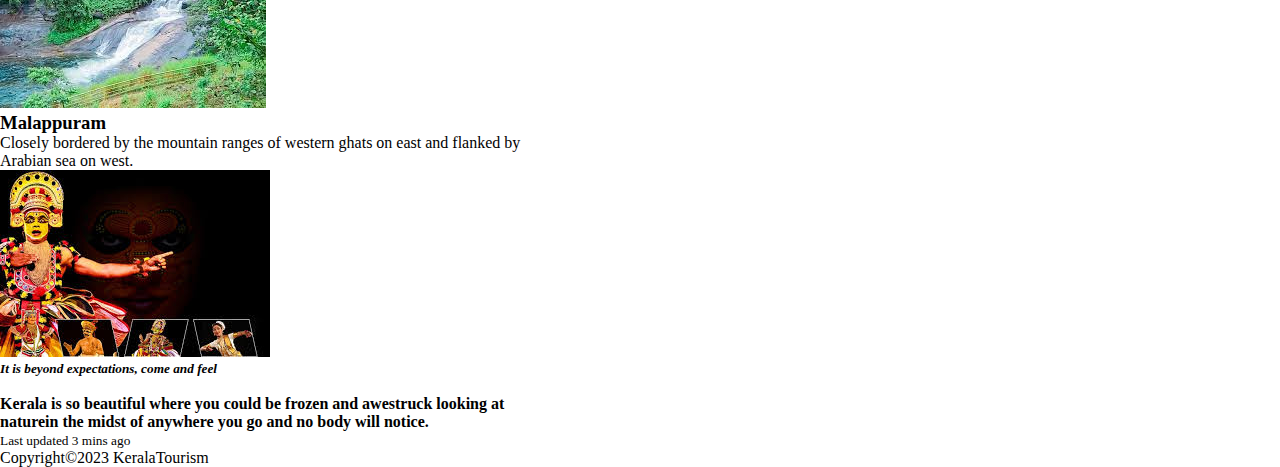
<file: district.html>
<!DOCTYPE html>
<html lang="en">
<head>
    <meta charset="UTF-8">
    <meta http-equiv="X-UA-Compatible" content="IE=edge">
    <meta name="viewport" content="width=device-width, initial-scale=1.0">
    <title>Kerala tourism - districts</title>
     <link rel="stylesheet" href="style.css">
    <link href="https://cdn.jsdelivr.net/npm/bootstrap@5.3.0-alpha3/dist/css/bootstrap.min.css" rel="stylesheet" integrity="sha384-KK94CHFLLe+nY2dmCWGMq91rCGa5gtU4mk92HdvYe+M/SXH301p5ILy+dN9+nJOZ" crossorigin="anonymous">
    <script src="https://cdn.jsdelivr.net/npm/bootstrap@5.3.0-alpha3/dist/js/bootstrap.bundle.min.js" integrity="sha384-ENjdO4Dr2bkBIFxQpeoTz1HIcje39Wm4jDKdf19U8gI4ddQ3GYNS7NTKfAdVQSZe" crossorigin="anonymous"></script>
</head>
 <body>
    <nav class="navbar navbar-expand-lg bg-success  " >
      <div class="container-fluid">
        <a class="navbar-brand text-white" href="#" >
          <img src="images/logo.png" alt="Logo" width="50" height="40" class="d-inline-block align-text-top ">
          Kerala Tourism:
        </a>
        <button class="navbar-toggler " type="button" data-bs-toggle="collapse" data-bs-target="#navbarSupportedContent" aria-controls="navbarSupportedContent" aria-expanded="false" aria-label="Toggle navigation">
            <span class="navbar-toggler-icon  "></span>
          
        </button>
        <div class="wel"  ><h2>Welcome to  The " God's Own Country"</h2>
        </div>
        <div class="nav" class="collapse navbar-collapse" id="navbarSupportedContent">
          <ul class="navbar-nav ms-auto mb-2 mb-lg-0">
            <li class="nav-item">
              <a class="nav-link  text-white" aria-current="page" href="index.html">Home</a>
            </li>
            <li class="nav-item">
              <a class="nav-link text-white" href="login.html">LogIn</a>
            </li>
            <li class="nav-item">
              <a class="nav-link text-white "href="signup.html">Sign Up</a>
            </li>
            <li class="nav-item">
              <a class="nav-link active text-white" href="district.html">Districts</a>
            </li>
              
          </ul>

        </div>
      </div>
    </nav>
     <!-- line1 -->
    <div class="container-fluid bg-dark">
      <div class="row" >
         
         <h2 id="for"> <br>Navigates Through the Districts:</h2>
        
        <div class="col-lg-4 mt-5">
         <div class="card h-100 " style="max-width: 540px;  " >
           <div class="row g-0">
              <div class="col-md-6 mt-2  ">
            
                <a href="alappi.html" ><img src="images/alap.col2.jpg" class="img-fluid rounded-start" alt="Alappuzha" height="100%"></a>
              </div>
              <div class="col-md-6 ">
                <div class="card-body ">
                   <h3 class="card-title">Alappuzha</h3> <h5>Home town of Scenic Backwaters</h5>
                  <p class="card-text">The city boats of a number of attraction that are worth visiting.</p>
                  <p class="card-text "><small class="text-body-secondary "> <b>&#8592 </b><u>Click image to explore more</u></small></p>
                  
                </div>
             </div>
           </div>
         </div>
        </div>
        <!-- l.2 -->
        <div class="col-lg-4 mt-5">
          <div class="card h-100 " style="max-width: 540px; ">
            <div class="row g-0">
               <div class="col-md-6 mt-2 ">
             
                 <a href="wayanad.html" ><img src="images/way.col.jpg" class="img-fluid rounded-start" alt="Alappuzha" height="100%"></a>
               </div>
               <div class="col-md-6 ">
                 <div class="card-body h-100 " >
                    <h3 class="card-title">Wayanad</h3>
                    <h5> A Land without equal</h5> 
                   <p class="card-text">A place having enchanting vistas and captivating secrets</p>
                   <p class="card-text"><small class="text-body-secondary"> <b>&#8592 </b><u>Click the image to explore</u></small></p>
                   
                 </div>
              </div>
            </div>
          </div>
        </div>
        <!-- 1.3 -->
        <div class="col-lg-4 mt-5">
          <div class="card h-100 " style="max-width: 540px; ">
            <div class="row g-0">
               <div class="col-md-6 mt-2 ">
             
                 <a href="thrissr.html" ><img src="images/tris.jpg" class="img-fluid rounded-start" alt="Thrissur" height="100%"></a>
               </div>
               <div class="col-md-6 ">
                 <div class="card-body">
                    <h3 class="card-title">Thrissur</h3> <h4> Cultural capital of Kerala'</h4>
                   <p class="card-text">it is the land of pooram. The district is known for it's ancient temples, churches and mosques.</p>
                   <p class="card-text"><small class="text-body-secondary"><b>&#8592 </b><u>Click image to explore</u></small></p>
                   
                 </div>
              </div>
            </div>
          </div>
        </div>
         <!-- 1.3 -->
        
        </div>
      </div>
        <!-- 2.1 -->
       <div class="row bg-dark "> 
        <div class="col-lg-4 mt-5 ">
         <div class="card h-100" style="max-width: 540px; ">
           <div class="row g-0">
              <div class="col-md-6 mt-2 ">
            
                <a href="kannur.html" ><img src="images/knr.jpg" class="img-fluid rounded-start" alt="Alappuzha" height="100%"></a>
              </div>
              <div class="col-md-6 ">
                <div class="card-body">
                   <h3 class="card-title">Kannur</h3> <h4>Rich by history and culture</h4>
                  <p class="card-text"> Coastal city once an ancient trading port, Famous for beaches, green forest.</p>
                  <p class="card-text"><small class="text-body-secondary"><b>&#8592 </b>Click the image to explore</small></p>
                  
                </div>
             </div>
           </div>
         </div>
        </div>
        <!-- 2.2 -->
        <div class="col-lg-4 mt-5">
          <div class="card h-100 " style="max-width: 540px; ">
            <div class="row g-0">
               <div class="col-md-6 mt-2 ">
             
                 <a href="idukki.html" ><img src="images/idukcol.jpg" class="img-fluid rounded-start" alt="Alappuzha" height="100%"></a>
               </div>
               <div class="col-md-6 ">
                 <div class="card-body">
                    <h3 class="card-title">Idukki</h3> <h4>She is gorgeous</h4>
                   <p class="card-text">Wilderness of Idukki. Abundantly blessed place nestled in the Western Ghats with The misty hills and valleys</p>
                   <p class="card-text"><small class="text-body-secondary"><b>&#8592 </b>Click the image to explore</small></p>
                   
                 </div>
              </div>
            </div>
          </div>
        </div>
         <!-- 2.3 -->
        <div class="col-lg-4 mt-5">
          <div class="card h-100" style="max-width: 540px; ">
            <div class="row g-0">
               <div class="col-md-6 mt-2 ">
             
                 <a href="login.html" ><img src="images/T4.jpg" class="img-fluid rounded-start h-100" alt="Alappuzha" height="100%"></a>
               </div>
               <div class="col-md-6 ">
                 <div class="card-body">
                    <h4 class="card-title">Trivandrum</h4> 
                   <p class="card-text"> Popular for Padmanabhaswamy Temple, backwaters and beaches. The place is known for it's lively vibe an serene landscape</p>
                   <p class="card-text"><small class="text-body-secondary"></small>Click the image to explore</p>
                   
                 </div>
              </div>
            </div>
          </div>
        </div>

    
      <!-- row cls -->
      </div>
      <!-- 3.1 -->
      <div class="row bg-dark ">
        <div class="col-lg-4 mt-5">
         <div class="card h-100" style="max-width: 540px; ">
           <div class="row g-0">
              <div class="col-md-6 mt-2 ">
            
                <a href="#" ><img src="images/kozhicol.jpg" class="img-fluid rounded-start" alt="Alappuzha" height="100%"></a>
              </div>
              <div class="col-md-6 ">
                <div class="card-body">
                   <h3 class="card-title">Kozhikode</h3> <h4>Place of Sweets</h4>
                  <p class="card-text">Coastal city once significant spice trade center, Beaches, mananchira Square, sweets are popular</p>
                  <p class="card-text"><small class="text-body-secondary">click the picture to explore</small></p>
                  
                </div>
             </div>
           </div>
         </div>
        </div>
        <!-- 3.2 -->
        <div class="col-lg-4 mt-5">
          <div class="card h-100 " style="max-width: 540px; ">
            <div class="row g-0">
               <div class="col-md-6 mt-2 ">
             
                 <a href="#" ><img src="images/kochicol.jpg" class="img-fluid rounded-start" alt="Alappuzha" height="100%"></a>
               </div>
               <div class="col-md-6 ">
                 <div class="card-body">
                    <h3 class="card-title">Ernakulam</h3> 
                   <p class="card-text"> Fort kochi is most famous attraction .Kochi is an enchanting city  with its featuring gorgeous beaches,  and breathtaking backwaters.</p>
                   <p class="card-text"><small class="text-body-secondary"> <b>&#8592 </b>Click the image to explore</small></p>
                   
                 </div>
              </div>
            </div>
          </div>
        
        <!-- 3.2 -->
        
        </div>
         <!-- 3.3 -->
        <div class="col-lg-4 mt-5">
          <div class="card h-100" style="max-width: 540px; ">
            <div class="row g-0">
               <div class="col-md-6 mt-2 ">
             
                 <a href="#" ><img src="images/h.jpg" class="img-fluid rounded-start" alt="Kollam" height="100%"></a>
               </div>
               <div class="col-md-6 ">
                 <div class="card-body">
                    <h3 class="card-title">Kollam</h3> 
                   <p class="card-text">Mesmerise  by the beauty of 135ft lighthouse build by british. Jatayu Earth Center incorporate all aspects of tourism.</p>
                   <p class="card-text"><small class="text-body-secondary">Last updated 3 mins ago</small></p>
                   
                 </div>
              </div>
            </div>
          </div>
        </div>
      </div>
        
       <!-- 4.1 -->
       
      <div class="row bg-dark">
        <div class="col-lg-4 mt-5">
         <div class="card " style="max-width: 540px; ">
           <div class="row g-0">
              <div class="col-md-6 mt-2 ">
            
                <a href="#" ><img src="images/kasar.jpg" class="img-fluid rounded-start" alt="Kasargod" height="100%"></a>
              </div>
              <div class="col-md-6 ">
                <div class="card-body">
                   <h3 class="card-title">Kasargod</h3> <h4>Land of Gods</h4>
                  <p class="card-text">International fame Bakal fort and Beaches are major attraction.Known for forts , rivers hills and lengthy sandy beaches</p>
                  
                 
                </div>
             </div>
           </div>
         </div>
        </div>
        <!-- 4.2 -->
        <div class="col-lg-4 mt-5">
          <div class="card h-100 " style="max-width: 540px; ">
            <div class="row g-0">
               <div class="col-md-6 mt-2 ">
             
                 <a href="#" ><img src="images/paal.jpg" class="img-fluid rounded-start" alt="Palakkad" height="100%"></a>
               </div>
               <div class="col-md-6 ">
                 <div class="card-body">
                    <h3 class="card-title">Palakkad</h3> 
                   <p class="card-text">Well all tourist destination in Kerala is about coastline. Plakkad is the Gate way of Kerala.It connect thespice capital with other part of india</p>
                   
                 </div>
              </div>
            </div>
          </div>
        </div>
         <!-- 4.3 -->
        <div class="col-lg-4 mt-5">
          <div class="card h-100" style="max-width: 540px; ">
            <div class="row g-0">
               <div class="col-md-6 mt-2 ">
             
                 <a href="#" ><img src="images/kot1.jpg" class="img-fluid rounded-start" alt="Kottayam" height="100%"></a>
               </div>
               <div class="col-md-6 ">
                 <div class="card-body">
                    <h3 class="card-title">Kottayam</h3> 
                   <p class="card-text">Flanked by the western Ghats on the east and the vembanad lake and paddy fields of kuttanad on west is everything for your eyes.</p>
                   
                  
                 </div>
              </div>
            </div>
          </div>
        </div>
        <!-- new -->
        <div class="col-lg-4 mt-5">
          <div class="card h-100" style="max-width: 540px; ">
            <div class="row g-0">
               <div class="col-md-6 mt-2 ">
             
                 <a href="#" ><img src="images/pat1.jpg" class="img-fluid rounded-start" alt="Pathanamthita" height="100%"></a>
               </div>
               <div class="col-md-6 ">
                 <div class="card-body">
                    <h3 class="card-title">Pathanamthita</h3> 
                   <p class="card-text">It is tghe pilgrim center of kerala .Situated near the Western ghats and borded by hills, it is a visual treat to eyes</p>
                   
                  
                 </div>
              </div>
             
            </div>
          </div>
         
        </div>
        <div class="col-lg-4 mt-5">
          <div class="card h-100 " style="max-width: 540px; ">
            <div class="row g-0">
               <div class="col-md-6 mt-2 ">
             
                 <a href="#" ><img src="images/MAL.jpg" class="img-fluid rounded-start h-100" alt="Kottayam" height="100%"></a>
               </div>
               <div class="col-md-6 ">
                 <div class="card-body">
                    <h3 class="card-title">Malappuram</h3> 
                   <p class="card-text">Closely bordered by the mountain ranges of western ghats on east and flanked by Arabian sea on west.</p>
                   
                  
                 </div>
              </div>
            </div>
          </div>
        </div>
         <!-- xtra -->
          <div class="col-lg-4 mt-5">
          <div class="card h-100" style="max-width: 540px; ">
         <div class="card text-bg-dark">
           <img src="images/art1.jpg" class="card-img" alt="art from">
           <div class="card-img-overlay text-primary">
               <h5 class="card-title"> <i>It is beyond expectations, come and feel</i></h5><br>
                <p class="card-text" ><b> Kerala is so beautiful where you could be frozen and awestruck looking at naturein the midst of anywhere you go and no body will notice.</b></p>
                <p class="card-text"><small>Last updated 3 mins ago</small></p>
           </div>
          </div>
      </div>
          </div>
      </div>
       <!-- main cont-end -->
    </div>
    <footer id="sticky-footer" class="flex-shrink-0 py-4 bg-success text-white-50 ">
      <p class="text-center"> Copyright&copy2023  KeralaTourism</p>
    </footer>
 </body>  
</html>
</file>
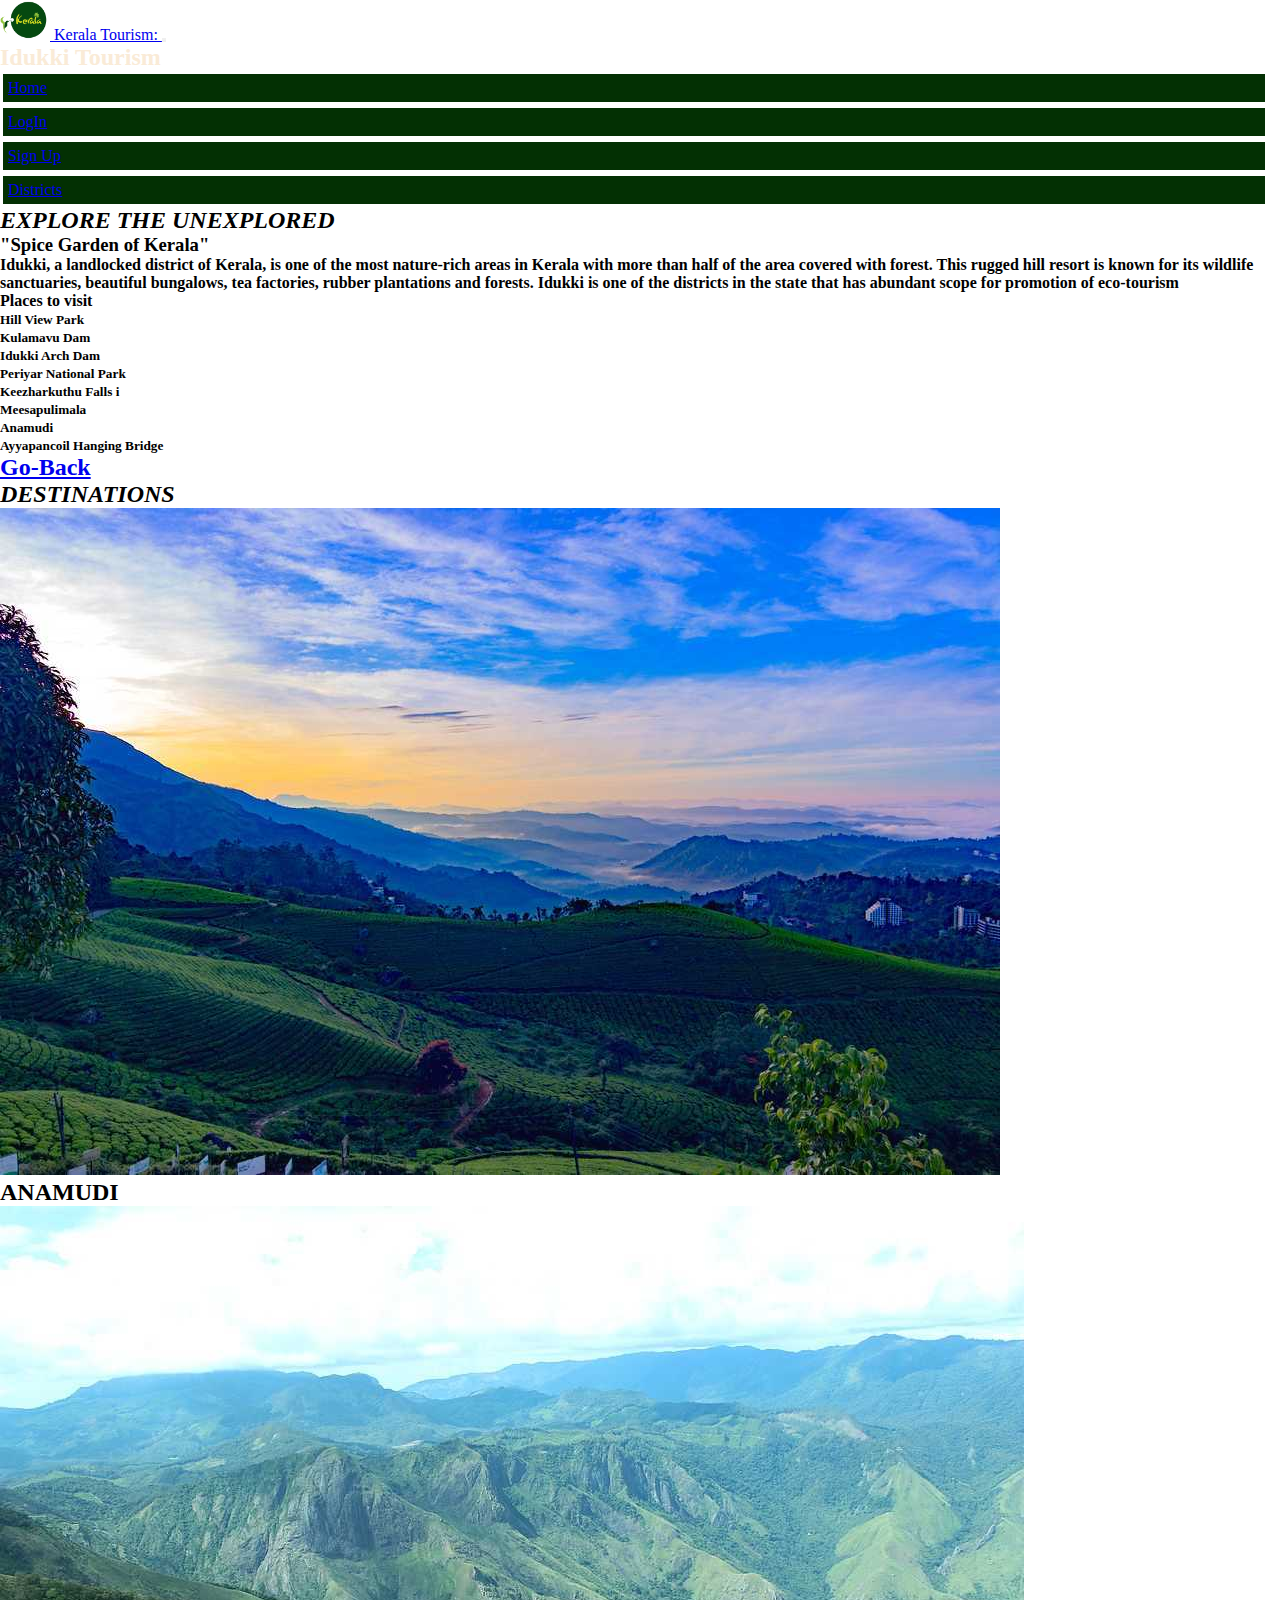
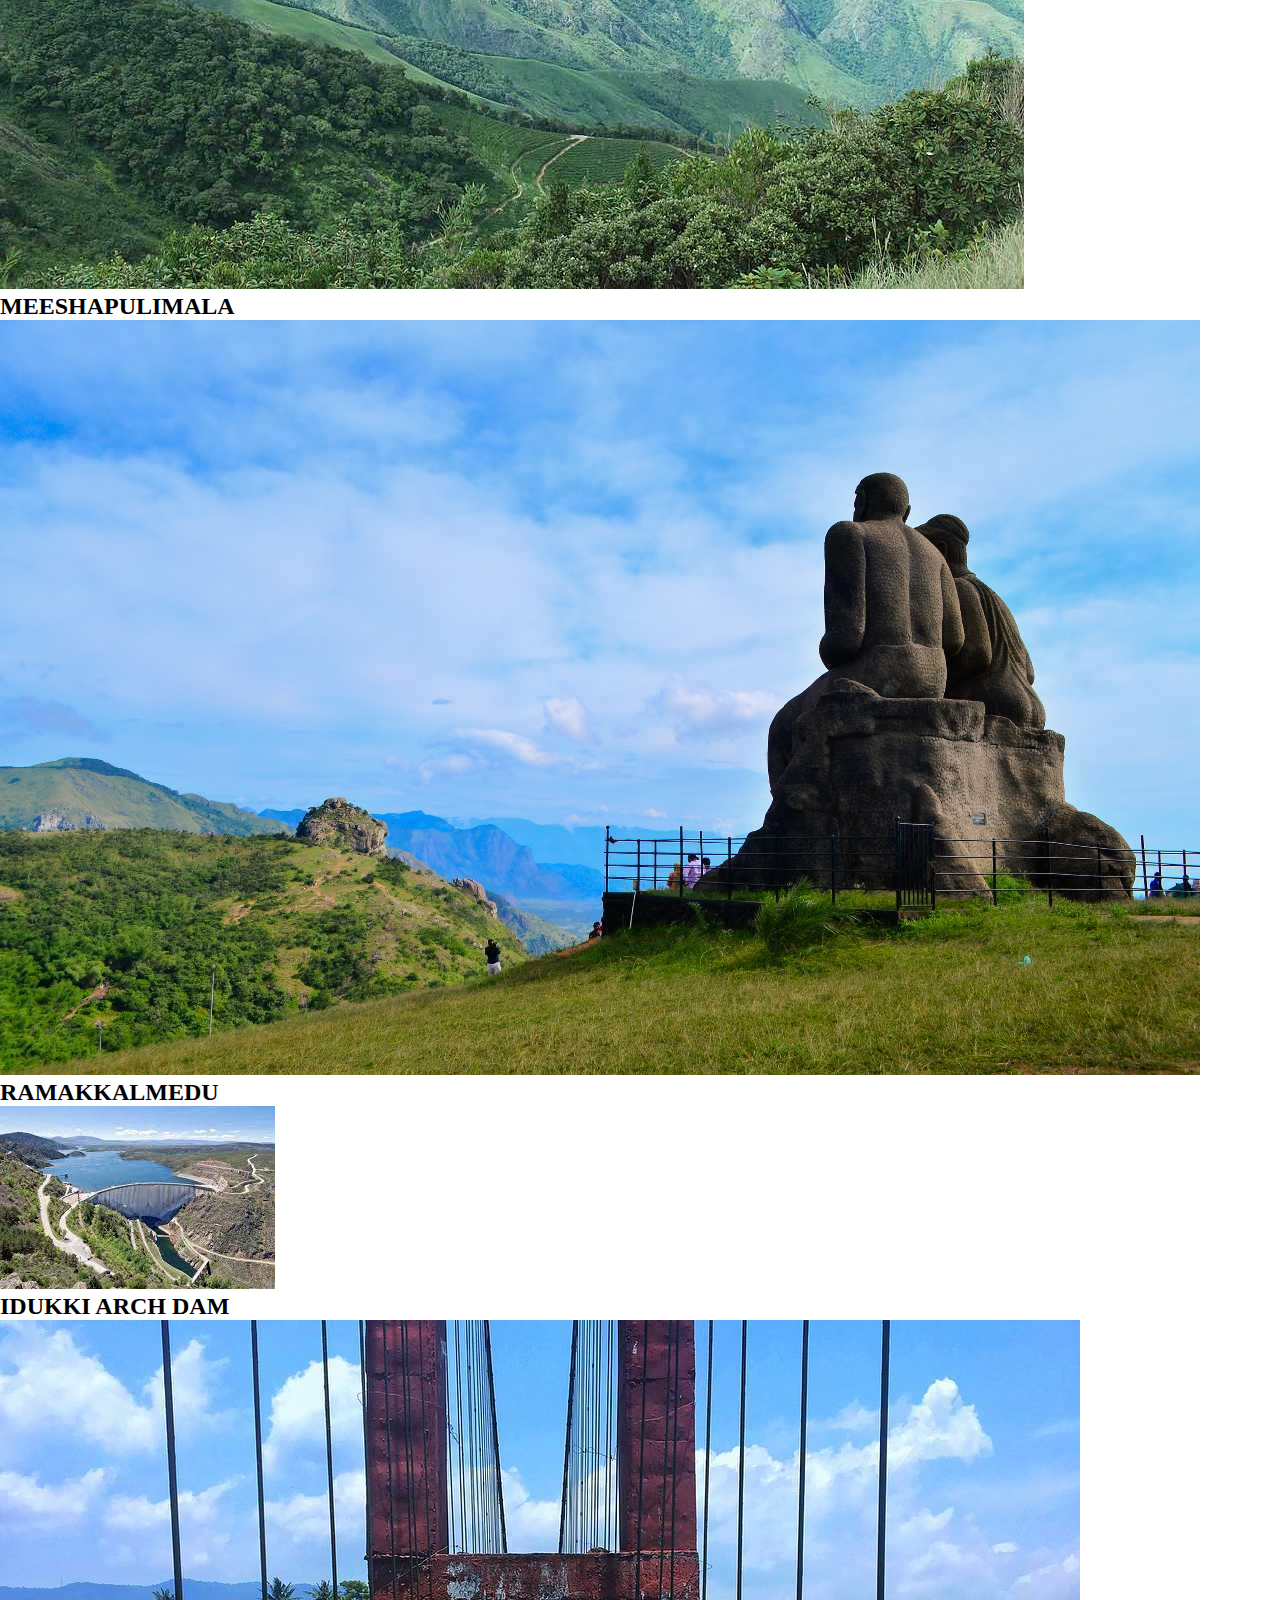
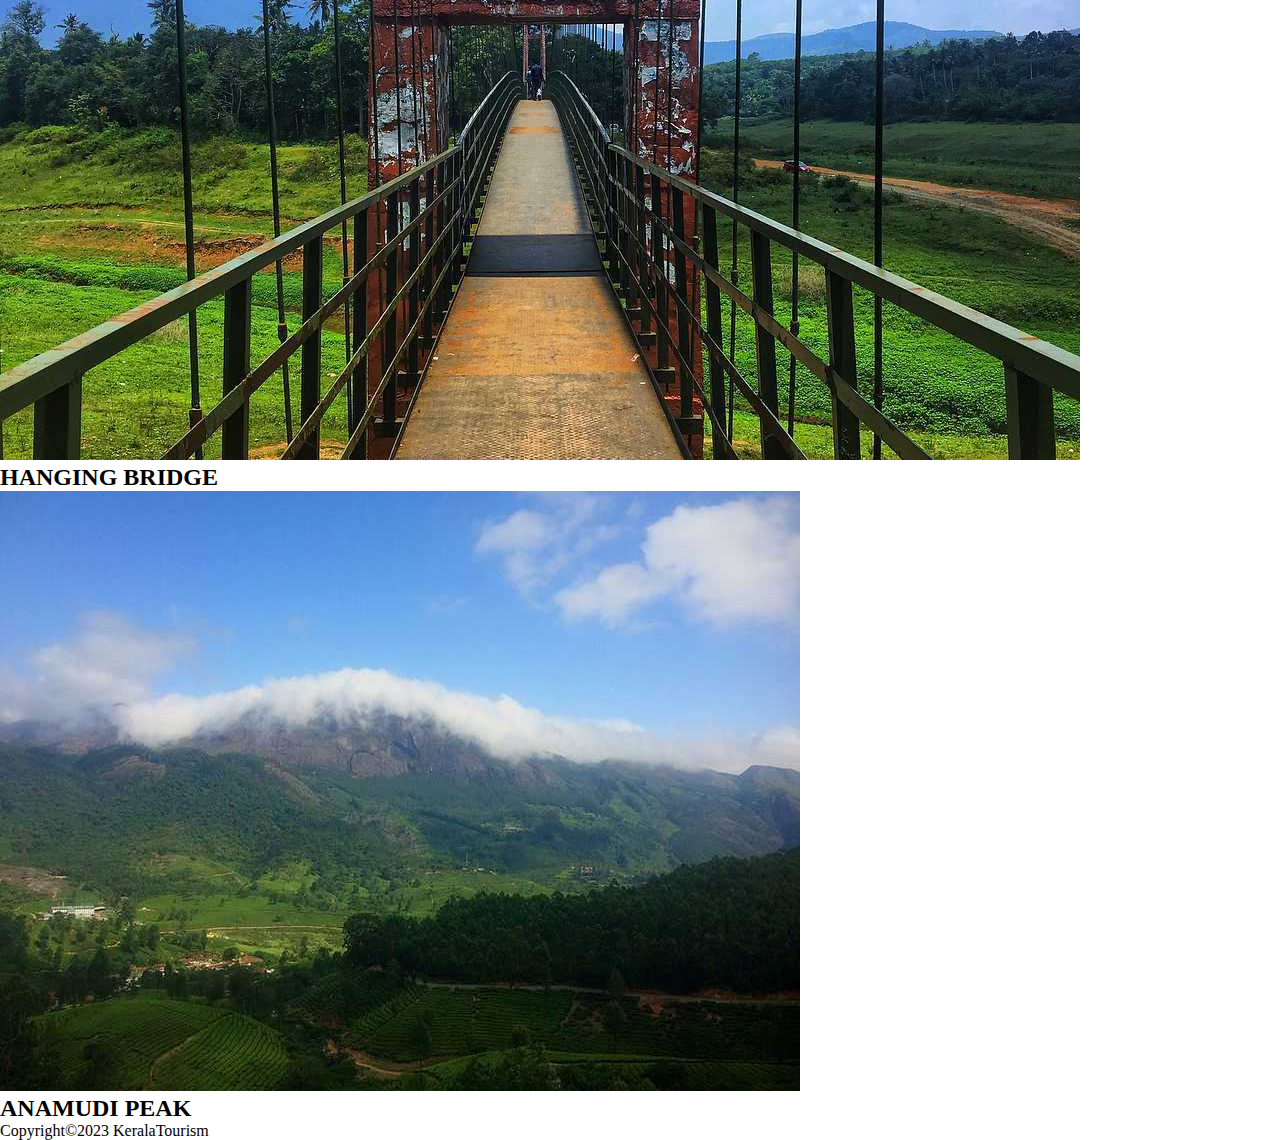
<file: idukki.html>
<!DOCTYPE html>
<html lang="en">
<head>
    <meta charset="UTF-8">
    <meta http-equiv="X-UA-Compatible" content="IE=edge">
    <meta name="viewport" content="width=device-width, initial-scale=1.0">
    <title>Kerala tourism: idukki</title>
     <link rel="stylesheet" href="style.css">
    <link href="https://cdn.jsdelivr.net/npm/bootstrap@5.3.0-alpha3/dist/css/bootstrap.min.css" rel="stylesheet" integrity="sha384-KK94CHFLLe+nY2dmCWGMq91rCGa5gtU4mk92HdvYe+M/SXH301p5ILy+dN9+nJOZ" crossorigin="anonymous">
    <script src="https://cdn.jsdelivr.net/npm/bootstrap@5.3.0-alpha3/dist/js/bootstrap.bundle.min.js" integrity="sha384-ENjdO4Dr2bkBIFxQpeoTz1HIcje39Wm4jDKdf19U8gI4ddQ3GYNS7NTKfAdVQSZe" crossorigin="anonymous"></script>
</head>
 <body>
    <nav class="navbar navbar-expand-lg bg-dark  " >
      <div class="container-fluid">
        <a class="navbar-brand text-white" href="#" >
          <img src="images/logo.png" alt="Logo" width="50" height="40" class="d-inline-block align-text-top ">
          Kerala Tourism:
        </a>
        <button class="navbar-toggler " type="button" data-bs-toggle="collapse" data-bs-target="#navbarSupportedContent" aria-controls="navbarSupportedContent" aria-expanded="false" aria-label="Toggle navigation">
            <span class="navbar-toggler-icon  "></span>
          
        </button>
        <div class="wel"  ><h2>Idukki Tourism</h2>
        </div>
        <div class="nav" class="collapse navbar-collapse" id="navbarSupportedContent">
          <ul class="navbar-nav ms-auto mb-2 mb-lg-0">
            <li class="nav-item">
              <a class="nav-link  text-white" aria-current="page" href="index.html">Home</a>
            </li>
            <li class="nav-item">
              <a class="nav-link text-white" href="login.html">LogIn</a>
            </li>
            <li class="nav-item">
              <a class="nav-link text-white "href="signup.html">Sign Up</a>
            </li>
            <li class="nav-item">
              <a class="nav-link active text-white" href="district.html">Districts</a>
            </li>
              
          </ul>

        </div>
      </div>
    </nav>
    <div class="container-fluid row bg-dark m-2  text-white"><h2><i>EXPLORE THE UNEXPLORED</i></h2></div>
    <div class="continer-fluid row">
        <div class ="col-lg-3 bg-dark"></div>
        <div class="col-lg-6">
            <h3> <b> "Spice Garden of Kerala"</b></h3>
            <p><H4>Idukki, a landlocked district of Kerala, is one of the most nature-rich areas in Kerala with more than half of the area covered with forest. This rugged hill resort is known for its wildlife sanctuaries, beautiful bungalows, tea factories, rubber plantations and forests. Idukki is one of the districts in the state that has abundant scope for promotion of eco-tourism </H4></p>
            <h4>Places to visit</h4>

            <ul>
               <li><h5> Hill View Park</h5></li>
               <li> <h5>Kulamavu Dam</h5></li>
               <li> <h5>Idukki Arch Dam</h5></li>
               <li> <h5>Periyar National Park</h5></li>
               <li><h5>  Keezharkuthu Falls i</h5></li>
               <li><h5>Meesapulimala</h5></li>
               <li><h5>Anamudi </h5></li>
               <li><h5>Ayyapancoil Hanging Bridge </h5></li>
            </ul>
             <a href="district.html"><h2> Go-Back </h2> </a>
        </div>
        <div class ="col-lg-3 bg-dark"></div>
    </div>
    <div class="container-fluid row bg-dark text-white m-2 "><h2><i>DESTINATIONS</i></h2></div>

    
      <!-- try2 -->
      <div class="row row-cols-1 row-cols-md-3 g-4">
        <div class="col">
          <div class="card h-100">
            <img src="images/ID2.png" class="card-img-top h-100" alt="ANAMUDI">
        
            <div class="card-body">
              <h2 class="card-title">ANAMUDI</h2>
            </div>
          </div>
        </div>
        <div class="col ">
          <div class="card h-100">
            <img src="images/ID1.jpg" class="card-img-top h-100" alt="MEESHAPULIMALA">
            <div class="card-body">
              <h2 class="card-title">MEESHAPULIMALA</h2>
            </div>
          </div>
        </div>
        <div class="col ">
          <div class="card h-100">
            <img src="images/id8.jpg" class="card-img-top h-100" alt="RAMAKKALMEDU ">
            <div class="card-body">
              <h2 class="card-title h-100">RAMAKKALMEDU</h5>
            </div>
          </div>
        </div>
        <div class="col ">
          <div class="card h-100">
            <img src="images/dam.jpg" class="card-img-top h-100" alt="IDUKKI DAM">
            <div class="card-body">
              <h2 class="card-title">IDUKKI ARCH DAM</h5>
             </div>
          </div>
        </div>
        <div class="col">
            <div class="card  h-100">
              <img src="images/ID3.jpg" class="card-img-top h-100" alt="Ayyapancoil Hanging Bridge ">
              <div class="card-body">
                <h2 class="card-title">HANGING BRIDGE</h5>
               </div>
            </div>
          </div>
          <div class="col">
            <div class="card h-100">
              <img src="images/ID4.jpg" class="card-img-top h-100 " alt="ANAMUDI PEAK">
              <div class="card-body">
                <h2 class="card-title">ANAMUDI PEAK</h5>
               </div>
            </div>
          </div>
      </div>
      <footer id="sticky-footer" class="flex-shrink-0 py-4 bg-dark text-white-50 ">
        <p class="text-center"> Copyright&copy2023  KeralaTourism</p>
      </footer>   
  </body>
</html>
</file>
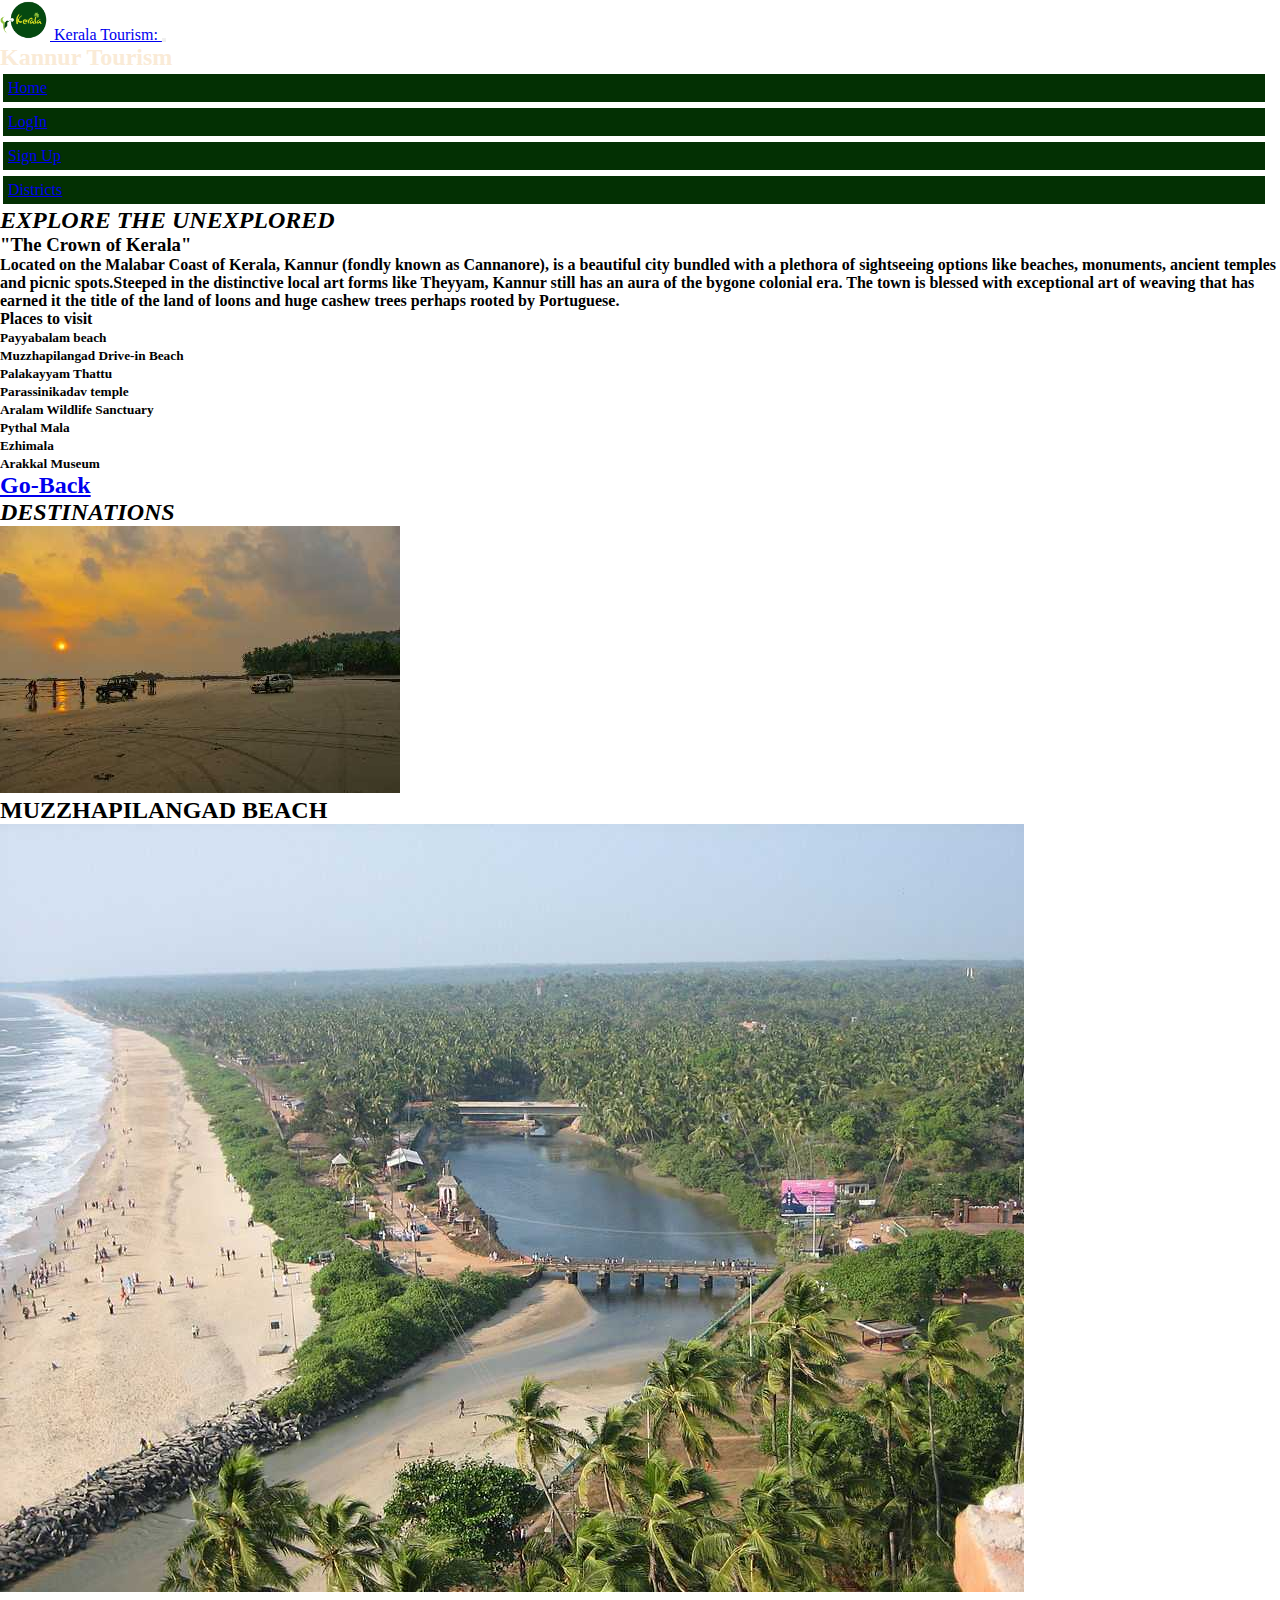
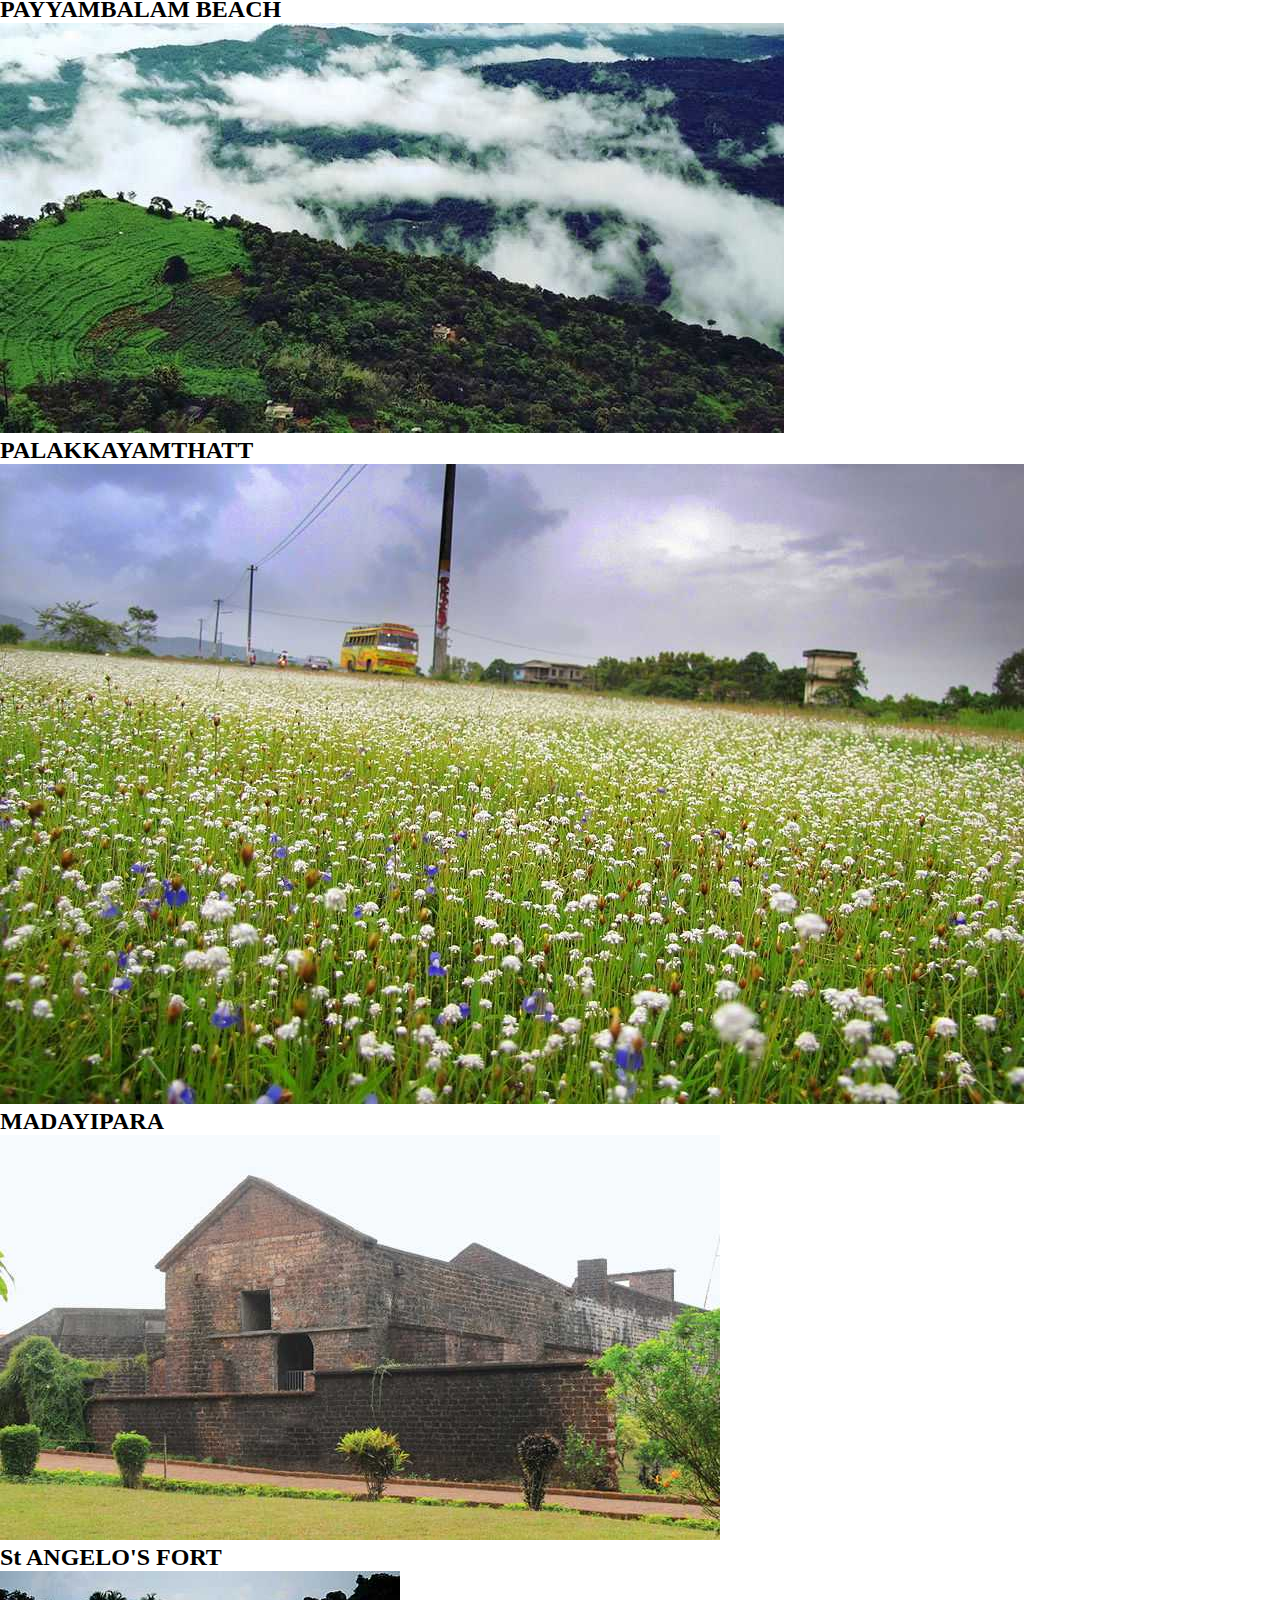
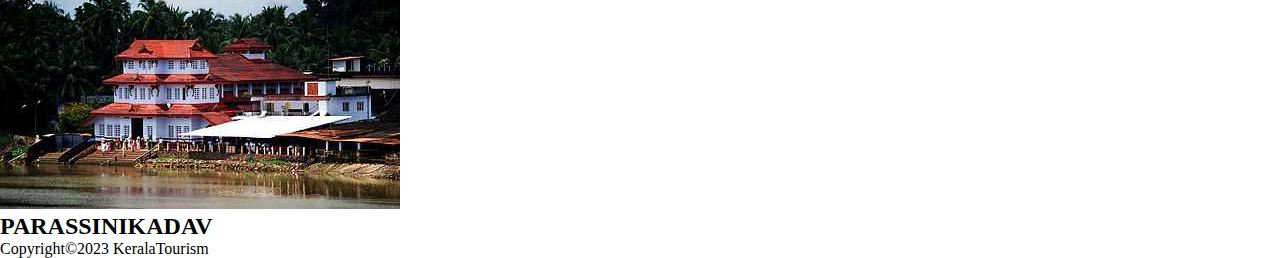
<file: kannur.html>
<!DOCTYPE html>
<html lang="en">
<head>
    <meta charset="UTF-8">
    <meta http-equiv="X-UA-Compatible" content="IE=edge">
    <meta name="viewport" content="width=device-width, initial-scale=1.0">
    <title>Kerala tourism: Kannur</title>
     <link rel="stylesheet" href="style.css">
    <link href="https://cdn.jsdelivr.net/npm/bootstrap@5.3.0-alpha3/dist/css/bootstrap.min.css" rel="stylesheet" integrity="sha384-KK94CHFLLe+nY2dmCWGMq91rCGa5gtU4mk92HdvYe+M/SXH301p5ILy+dN9+nJOZ" crossorigin="anonymous">
    <script src="https://cdn.jsdelivr.net/npm/bootstrap@5.3.0-alpha3/dist/js/bootstrap.bundle.min.js" integrity="sha384-ENjdO4Dr2bkBIFxQpeoTz1HIcje39Wm4jDKdf19U8gI4ddQ3GYNS7NTKfAdVQSZe" crossorigin="anonymous"></script>
</head>
 <body>
    <nav class="navbar navbar-expand-lg bg-dark  " >
      <div class="container-fluid">
        <a class="navbar-brand text-white" href="#" >
          <img src="images/logo.png" alt="Logo" width="50" height="40" class="d-inline-block align-text-top ">
          Kerala Tourism:
        </a>
        <button class="navbar-toggler " type="button" data-bs-toggle="collapse" data-bs-target="#navbarSupportedContent" aria-controls="navbarSupportedContent" aria-expanded="false" aria-label="Toggle navigation">
            <span class="navbar-toggler-icon  "></span>
          
        </button>
        <div class="wel"  ><h2>Kannur Tourism</h2>
        </div>
        <div class="nav" class="collapse navbar-collapse" id="navbarSupportedContent">
          <ul class="navbar-nav ms-auto mb-2 mb-lg-0">
            <li class="nav-item">
              <a class="nav-link  text-white" aria-current="page" href="index.html">Home</a>
            </li>
            <li class="nav-item">
              <a class="nav-link text-white" href="login.html">LogIn</a>
            </li>
            <li class="nav-item">
              <a class="nav-link text-white "href="signup.html">Sign Up</a>
            </li>
            <li class="nav-item">
              <a class="nav-link active text-white" href="district.html">Districts</a>
            </li>
              
          </ul>

        </div>
      </div>
    </nav>
    <div class="container-fluid row bg-dark m-2  text-white"><h2><i>EXPLORE THE UNEXPLORED</i></h2></div>
    <div class="continer-fluid row">
        <div class ="col-lg-3 bg-dark"></div>
        <div class="col-lg-6">
            <h3> <b> "The Crown of Kerala"</b></h3>
            <p><H4>Located on the Malabar Coast of Kerala, Kannur (fondly known as Cannanore), is a beautiful city bundled with a plethora of sightseeing options like beaches, monuments, ancient temples and picnic spots.Steeped in the distinctive local art forms like Theyyam, Kannur still has an aura of the bygone colonial era. The town is blessed with exceptional art of weaving that has earned it the title of the land of loons and huge cashew trees perhaps rooted by Portuguese. </H4></p>
            <h4>Places to visit</h4>

            <ul>
               <li><h5>  Payyabalam beach</h5></li>
               <li> <h5>Muzzhapilangad Drive-in Beach</h5></li>
               <li> <h5>Palakayyam Thattu</h5></li>
               <li> <h5>Parassinikadav temple</h5></li>
               <li><h5> Aralam Wildlife Sanctuary </h5></li>
               <li><h5>Pythal Mala</h5></li>
               <li><h5>Ezhimala</h5></li>
               <li><h5>Arakkal Museum </h5></li>
            </ul>
             <a href="district.html"><h2> Go-Back </h2> </a>
        </div>
        <div class ="col-lg-3 bg-dark"></div>
    </div>
    <div class="container-fluid row bg-dark text-white m-2 "><h2><i>DESTINATIONS</i></h2></div>

    
      <!-- try2 -->
      <div class="row row-cols-1 row-cols-md-3 g-4">
        <div class="col">
          <div class="card h-100">
            <img src="images/knn1.jpg" class="card-img-top h-100" alt="MUZZHAPILANGAD BEACH">
        
            <div class="card-body">
              <h2 class="card-title">MUZZHAPILANGAD BEACH</h2>
            </div>
          </div>
        </div>
        <div class="col ">
          <div class="card h-100">
            <img src="images/KN2.jpg" class="card-img-top h-100" alt="BACKWTRS">
            <div class="card-body">
              <h2 class="card-title">PAYYAMBALAM BEACH</h2>
            </div>
          </div>
        </div>
        <div class="col ">
          <div class="card h-100">
            <img src="images/KNN.jpg" class="card-img-top h-100" alt="PALAKKAYAMTHATT ">
            <div class="card-body">
              <h2 class="card-title h-100">PALAKKAYAMTHATT</h5>
            </div>
          </div>
        </div>
        <div class="col ">
          <div class="card h-100">
            <img src="images/KANN3.jpg" class="card-img-top h-100" alt="madayipara">
            <div class="card-body">
              <h2 class="card-title">MADAYIPARA</h5>
             </div>
          </div>
        </div>
        <div class="col">
            <div class="card  h-100">
              <img src="images/KANN4.jpg" class="card-img-top h-100" alt="St Angelo's Fort ">
              <div class="card-body">
                <h2 class="card-title">St ANGELO'S FORT</h5>
               </div>
            </div>
          </div>
          <div class="col">
            <div class="card h-100">
              <img src="images/KANN5.jpg" class="card-img-top h-100 " alt="PARASSINIKADAV">
              <div class="card-body">
                <h2 class="card-title">PARASSINIKADAV</h5>
               </div>
            </div>
          </div>
      </div>
      <footer id="sticky-footer" class="flex-shrink-0 py-4 bg-dark text-white-50 ">
        <p class="text-center"> Copyright&copy2023  KeralaTourism</p>
      </footer>   
  </body>
</html>
</file>
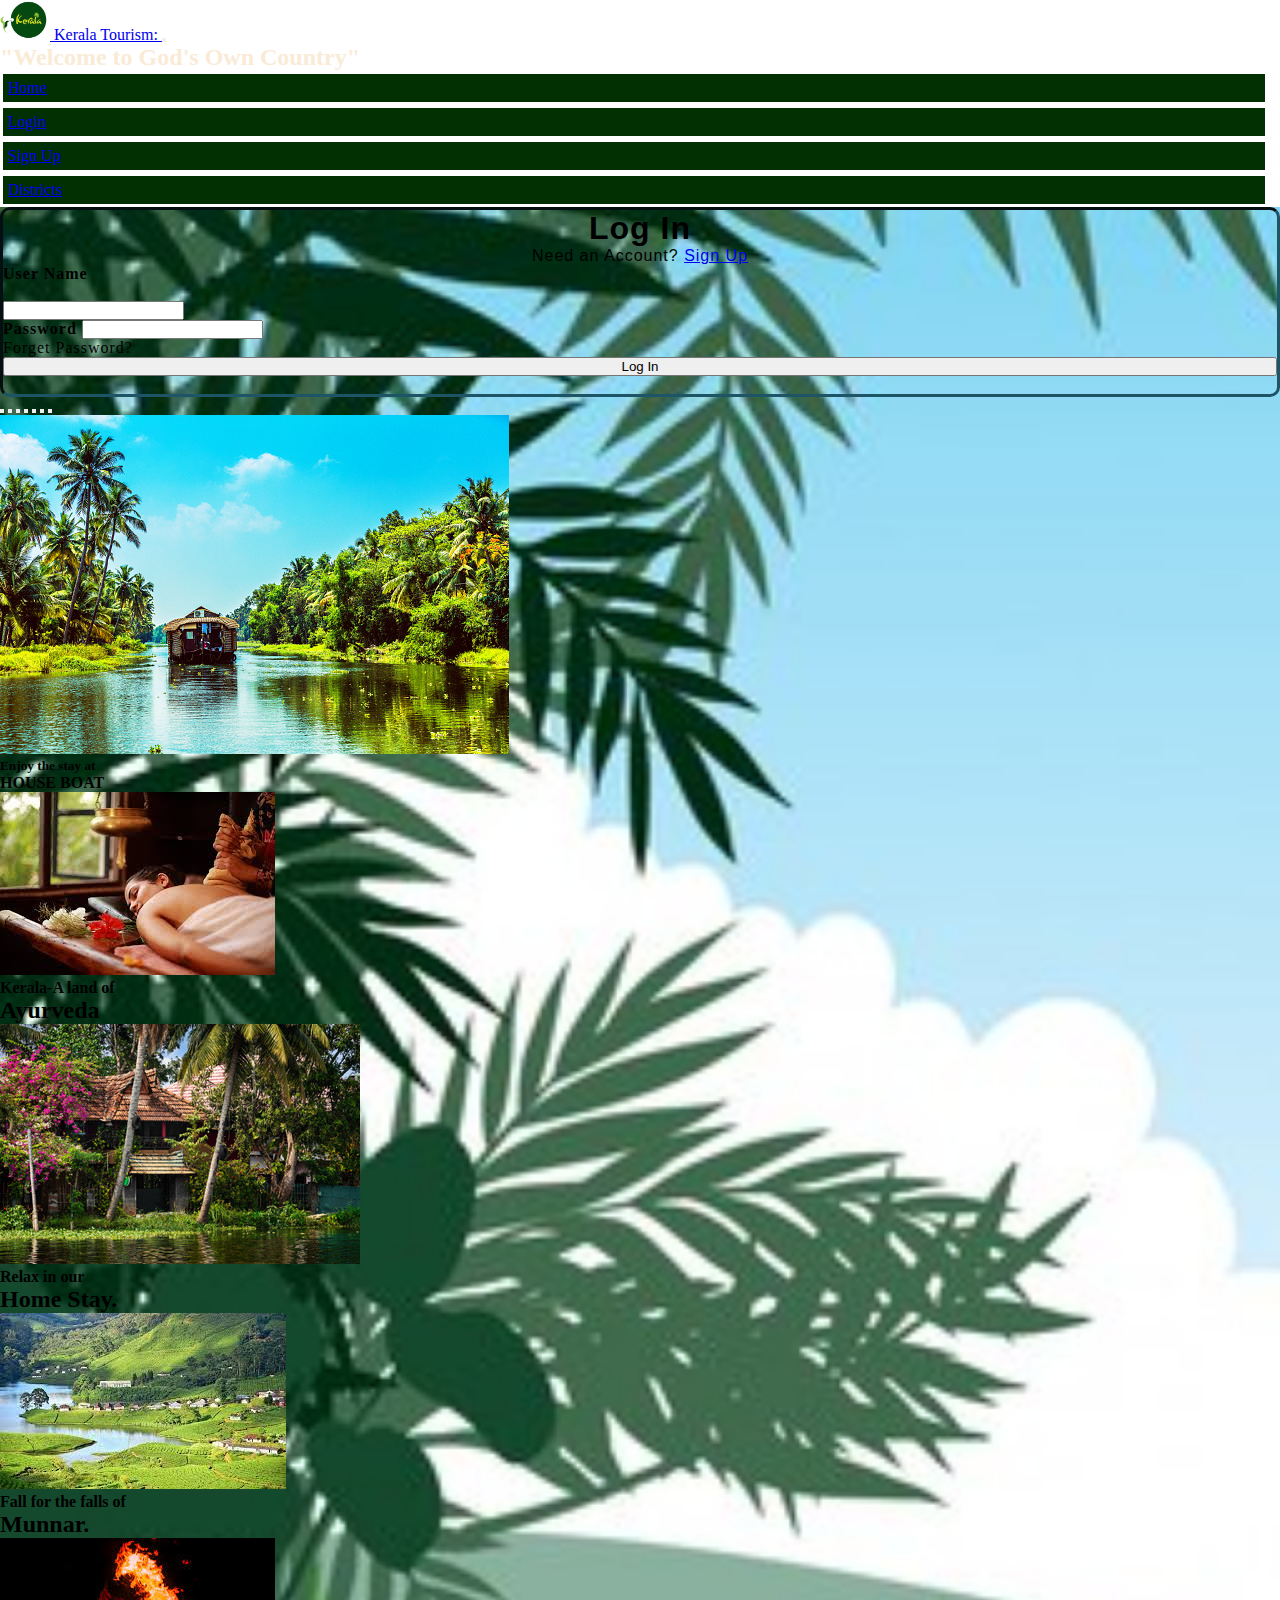
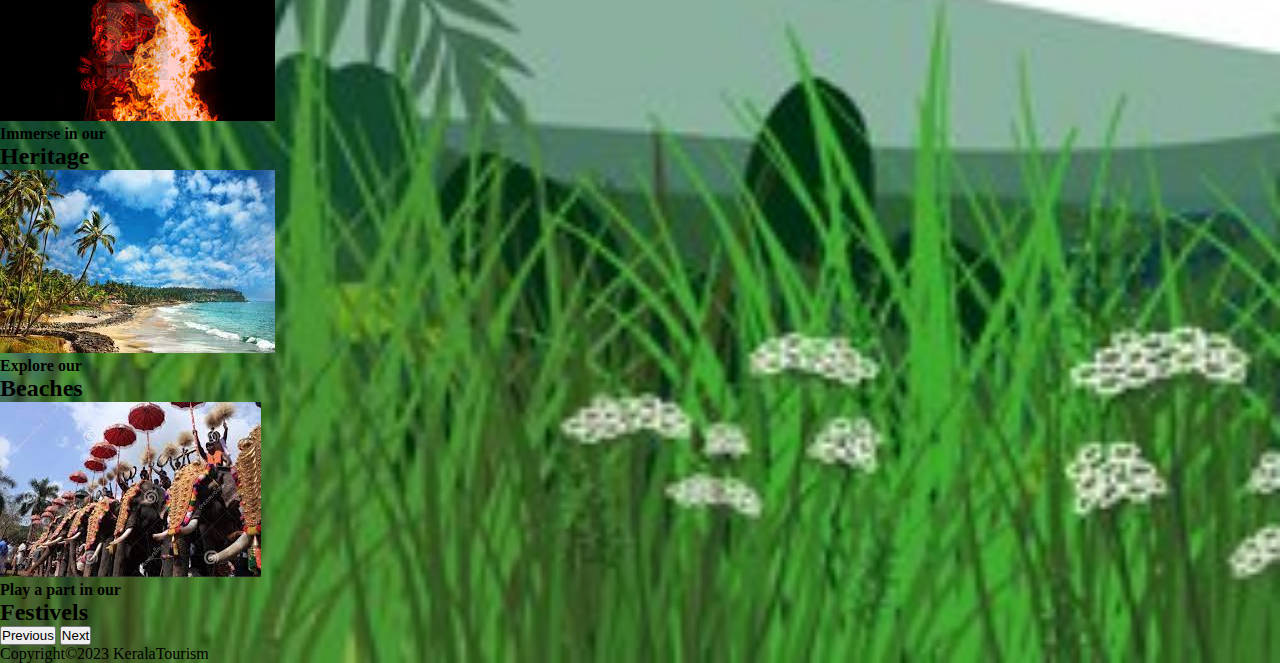
<file: login.html>
<!DOCTYPE html>
<html lang="en">
<head>
    <meta charset="UTF-8">
    <meta http-equiv="X-UA-Compatible" content="IE=edge">
    <meta name="viewport" content="width=device-width, initial-scale=1.0">
    <title>Kerala tourism LogIn</title>
     <link rel="stylesheet" href="style.css">
    <link href="https://cdn.jsdelivr.net/npm/bootstrap@5.3.0-alpha3/dist/css/bootstrap.min.css" rel="stylesheet" integrity="sha384-KK94CHFLLe+nY2dmCWGMq91rCGa5gtU4mk92HdvYe+M/SXH301p5ILy+dN9+nJOZ" crossorigin="anonymous">
    <script src="https://cdn.jsdelivr.net/npm/bootstrap@5.3.0-alpha3/dist/js/bootstrap.bundle.min.js" integrity="sha384-ENjdO4Dr2bkBIFxQpeoTz1HIcje39Wm4jDKdf19U8gI4ddQ3GYNS7NTKfAdVQSZe" crossorigin="anonymous"></script>
</head>
<body id="login">
  
    <nav class="navbar navbar-expand-lg bg-dark ">
      <div class="container-fluid">
        <a class="navbar-brand text-white" href="#">
            <img src="images/logo.png" alt="Logo" width="50" height="40" class="d-inline-block align-text-top ">
              Kerala Tourism:
        </a>
           <button class="navbar-toggler " type="button" data-bs-toggle="collapse" data-bs-target="#navbarSupportedContent" aria-controls="navbarSupportedContent" aria-expanded="false" aria-label="Toggle navigation">
            <span class="navbar-toggler-icon  "></span>
           </button>
           <div class="wel" ><h2>"Welcome to God's Own Country"</h2></div>
           <div class="nav" class="collapse navbar-collapse" id="navbarSupportedContent">
            <ul class="navbar-nav ms-auto mb-2 mb-lg-0">
              <li class="nav-item">
                <a class="nav-link  text-white"  href="index.html">Home</a>
              </li>
             
              <li class="nav-item">
                <a class="nav-link active text-white" aria-current="page"href="login.html">Login</a>
              </li>
              <li class="nav-item">
                <a class="nav-link text-white"  href="signup.html">Sign Up</a>
              </li>
              <li class="nav-item">
                <a class="nav-link text-white" href="district.html">Districts</a>
              </li>
            </ul>
          </div>
      </div>
    </nav>
    <!-- form -->
    
    
    <div class="container1-fluid" id="log">
      <div class="row">
        <div class="col-lg-3  mt-5 " ></div>
        <div class="col-lg-3   mt-5 pt-0  mb-5   bg-dark text-white" >
          
                    
              <form class="form m-5 p-5 text-white " >
               
            
               <div class="formhead ">
                 <h1>Log In</h1>
                 <P>Need an Account? <a href="signup.html">Sign Up</a></P>
                </div>
                <div class="mb-3 ">
                   <label for="exampleInputtext" class="form-label"><b>User Name</b><br></label><br>
                   <input type="text" class="form-control" id="exampleInputtext" aria-describedby="textHelp">
                </div>              
                <div class="mb-3">
                    <label for="exampleInputPassword1" class="form-label"><b>Password</b></label>
                   <input type="password" class="form-control" id="exampleInputPassword1">
                   <p>Forget Password?</p>
                </div>
          
          
                   <button type="submit" class="btn btn-primary ">Log In</button><br><br>
                  
              </form>
            </div>  
          
        
        
        <div class="col-lg-6 mt-5 mb-2 h-100">
          <div id="carouselExampleCaptions" class="carousel slide carousel-fade"  data-bs-ride="carousel">
            <div class="carousel-indicators">
              <button type="button" data-bs-target="#carouselExampleCaptions" data-bs-slide-to="0" class="active" aria-current="true" aria-label="Slide 1"></button>
              <button type="button" data-bs-target="#carouselExampleCaptions" data-bs-slide-to="1" aria-label="Slide 2"></button>
              <button type="button" data-bs-target="#carouselExampleCaptions" data-bs-slide-to="2" aria-label="Slide 3"></button>
              <button type="button" data-bs-target="#carouselExampleCaptions" data-bs-slide-to="3" aria-label="Slide 4"></button>
              <button type="button" data-bs-target="#carouselExampleCaptions" data-bs-slide-to="4" aria-label="Slide 5"></button>
              <button type="button" data-bs-target="#carouselExampleCaptions" data-bs-slide-to="5" aria-label="Slide 6"></button>
              <button type="button" data-bs-target="#carouselExampleCaptions" data-bs-slide-to="6" aria-label="Slide 7"></button>
            </div>
            <div class="carousel-inner h100">
              <div class="carousel-item active h-100" data-bs-interval="2000">
                <img src="images/kayal.jpg" class="d-block w-100 h-100" alt="HOUSE BOAT "height="100%">
                <div class="carousel-caption d-none d-md-block">
                  <h5> Enjoy the stay at</h5>
                  <h4 class="text-danger">HOUSE BOAT</h4>
                </div>
              </div>

              <div class="carousel-item h-100"data-bs-interval="2000">
                <img src="images/ayurv.jpg" class="d-block w-100" alt="...">
                <div class="carousel-caption d-none d-md-block">
                  <h4 class="text-white">Kerala-A land of </h4>
                  <h2>Ayurveda</h2>
                </div>
              </div>

              <div class="carousel-item h-100" data-bs-interval="2000">
                <img src="images/home.jpg" class="d-block w-100 h-100" alt="HOME" >
                <div class="carousel-caption d-none d-md-block">
                  <h4>Relax in our</h4>
                  <h2>Home Stay.</h2>
                </div>
              </div>

              <div class="carousel-item h-100" data-bs-interval="2000">
                <img src="images/munnnnar.jpg" class="d-block w-100 h-100" alt="MUNNAR" >
                <div class="carousel-caption d-none d-md-block">
                  <h4>Fall for the falls of</h4>
                  <h2>Munnar.</h2>
                </div>
              </div>
              
              <div class="carousel-item h-100" data-bs-interval="2000">
                <img src="images/theyy.jpg" class="d-block w-100 h-100" alt="THEYYAM" >
                <div class="carousel-caption d-none d-md-block">
                  <h4>Immerse in our</h4>
                  <h2 >Heritage</h2>
                </div>
              </div>
              <div class="carousel-item" data-bs-interval="2000">
                <img src="images/beach.jpg" class="d-block w-100 h-100" alt="BEACH" >
                <div class="carousel-caption d-none d-md-block">
                  <h4>Explore our</h4>
                  <h2 >Beaches</h2>
                </div>
              </div>
              <div class="carousel-item" data-bs-interval="2000">
                <img src="images/pooram.jpg" class="d-block w-100 h-100" alt="..." >
                <div class="carousel-caption d-none d-md-block">
                  <h4> Play a part in our</h4>
                  <h2 >Festivels</h2>
                </div>
              </div>
            <button class="carousel-control-prev" type="button" data-bs-target="#carouselExampleCaptions" data-bs-slide="prev">
              <span class="carousel-control-prev-icon" aria-hidden="true"></span>
              <span class="visually-hidden">Previous</span>
            </button>
            <button class="carousel-control-next" type="button" data-bs-target="#carouselExampleCaptions" data-bs-slide="next">
              <span class="carousel-control-next-icon" aria-hidden="true"></span>
              <span class="visually-hidden">Next</span>
            </button>
          </div>
          
        </div>
      
      </div> 
    </div>
      
      <footer id="sticky-footer" class="flex-shrink-0 py-4 bg-dark text-white-50 ">
      <p class="text-center"> Copyright&copy2023  KeralaTourism</p>
      
     </footer>    
       
      
  </body>
</html>
</file>
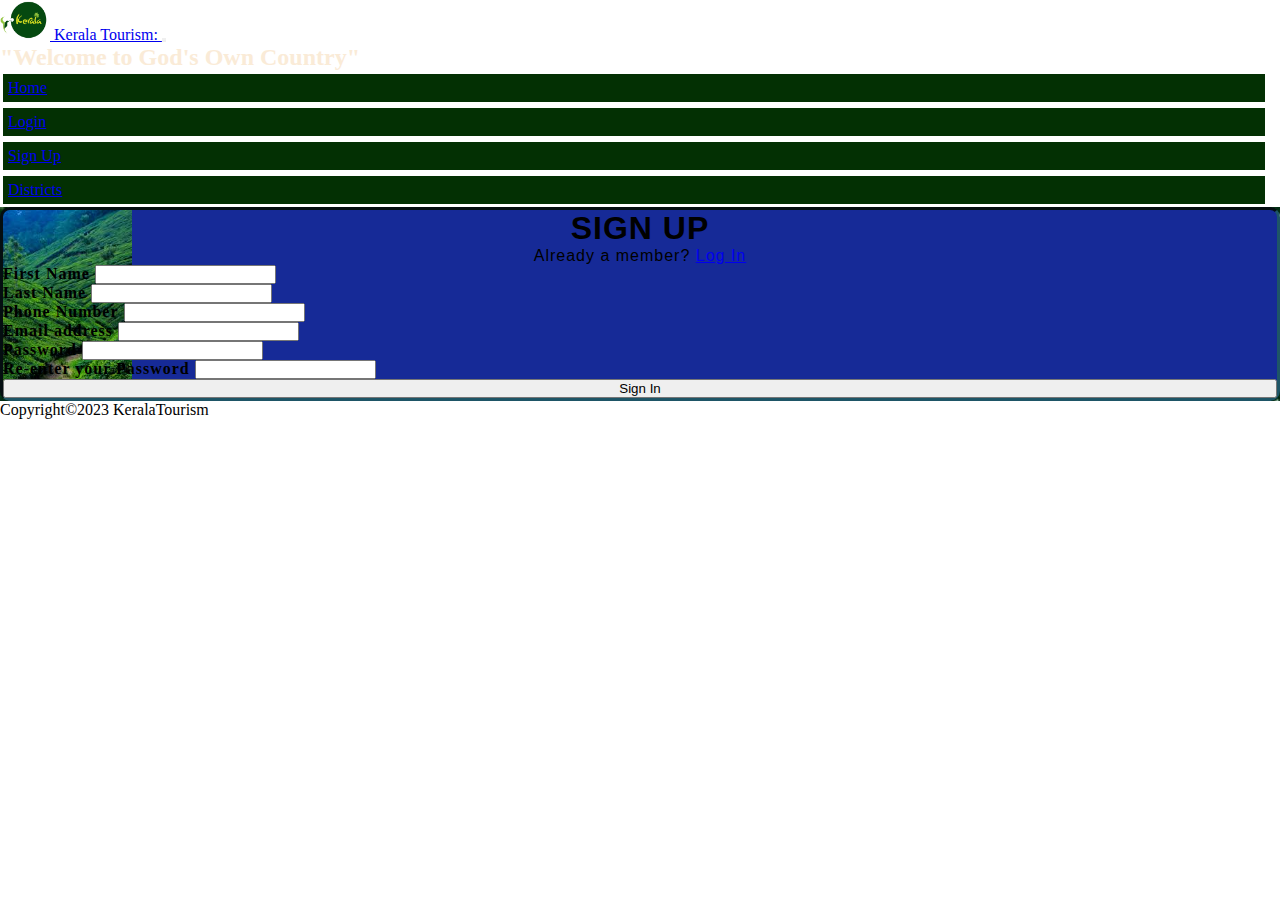
<file: signup.html>
<!DOCTYPE html>
<html lang="en">
<head>
    <meta charset="UTF-8">
    <meta http-equiv="X-UA-Compatible" content="IE=edge">
    <meta name="viewport" content="width=device-width, initial-scale=1.0">
    <title>Kerala tourism Sign Up</title>
     <link rel="stylesheet" href="style.css">
    <link href="https://cdn.jsdelivr.net/npm/bootstrap@5.3.0-alpha3/dist/css/bootstrap.min.css" rel="stylesheet" integrity="sha384-KK94CHFLLe+nY2dmCWGMq91rCGa5gtU4mk92HdvYe+M/SXH301p5ILy+dN9+nJOZ" crossorigin="anonymous">
    <script src="https://cdn.jsdelivr.net/npm/bootstrap@5.3.0-alpha3/dist/js/bootstrap.bundle.min.js" integrity="sha384-ENjdO4Dr2bkBIFxQpeoTz1HIcje39Wm4jDKdf19U8gI4ddQ3GYNS7NTKfAdVQSZe" crossorigin="anonymous"></script>
</head>
<body>
  
    <nav class="navbar navbar-expand-lg bg-success ">
      <div class="container-fluid">
        <a class="navbar-brand text-white" href="#">
            <img src="images/logo.png" alt="Logo" width="50" height="40" class="d-inline-block align-text-top ">
              Kerala Tourism:
        </a>
           <button class="navbar-toggler " type="button" data-bs-toggle="collapse" data-bs-target="#navbarSupportedContent" aria-controls="navbarSupportedContent" aria-expanded="false" aria-label="Toggle navigation">
            <span class="navbar-toggler-icon  "></span>
           </button>
           <div class="wel" ><h2>"Welcome to God's Own Country"</h2></div>
           <div class="nav" class="collapse navbar-collapse" id="navbarSupportedContent">
            <ul class="navbar-nav ms-auto mb-2 mb-lg-0">
              <li class="nav-item">
                <a class="nav-link  text-white"  href="index.html">Home</a>
              </li>
              <li class="nav-item">
                <a class="nav-link text-white "href="login.html">Login</a>
              </li>
              <li class="nav-item">
                <a class="nav-link active text-white" aria-current="page" href="signup.html">Sign Up</a>
              </li>
             
              <li class="nav-item">
                <a class="nav-link text-white" href="district.html">Districts</a>
              </li>
            </ul>
          </div>
      </div>
    </nav>
    <!-- form -->
    <div class="container1-fluid" id="log">
       <div class="container ">
         <div class="row">
          <div class="col-lg-3  " >
                
          </div>
        
          <div class="col-lg-5" >
            <form class="form m-4 p-5 text-white " id="sinn">
              <div class="formhead">
                <h1>SIGN UP</h1>
              <P>Already a member? <a href="login.html">Log In</a></P>
              </div>
              <div class="mb-3 ">
                <label for="exampleInputtext" class="form-label"><b>First Name</b></label>
                <input type="text" class="form-control" id="exampleInputtext" aria-describedby="textHelp">
                
              </div>
              <div class="mb-3 ">
                <label for="exampleInputtext" class="form-label"><b>Last Name</b></label>
                <input type="text" class="form-control" id="exampleInputtext" aria-describedby="textHelp">
                
              </div>
              <div class="mb-3 ">
                <label for="exampleInputtext" class="form-label"><b>Phone Number</b></label>
                <input type="text" class="form-control" id="exampleInputtext" aria-describedby="textHelp">
                
              </div>
              <div class="mb-3">
                <label for="exampleInputEmail1" class="form-label"><b>Email address</b></label>
                <input type="email" class="form-control" id="exampleInputEmail1" aria-describedby="emailHelp">
               </div>
              
              <div class="mb-3">
                <label for="exampleInputPassword1" class="form-label"><b>Password</b></label>
                <input type="password" class="form-control" id="exampleInputPassword1">
              </div>
              <div class="mb-3">
                <label for="exampleInputPassword1" class="form-label"> <b>Re-enter your Password</b></label>
                <input type="password" class="form-control" id="exampleInputPassword1">
              </div>
              
              <button type="submit" class="btn btn-primary ">Sign In</button>
            </form>



          </div>
          <div class="col-lg-2"></div>
         </div>

       </div>
    
    </div>
    
     <footer id="sticky-footer" class="flex-shrink-0 py-4 bg-success text-white-50 ">
      <p class="text-center"> Copyright&copy2023  KeralaTourism</p>
      
     </footer>
      
  </body>
</html>
</file>
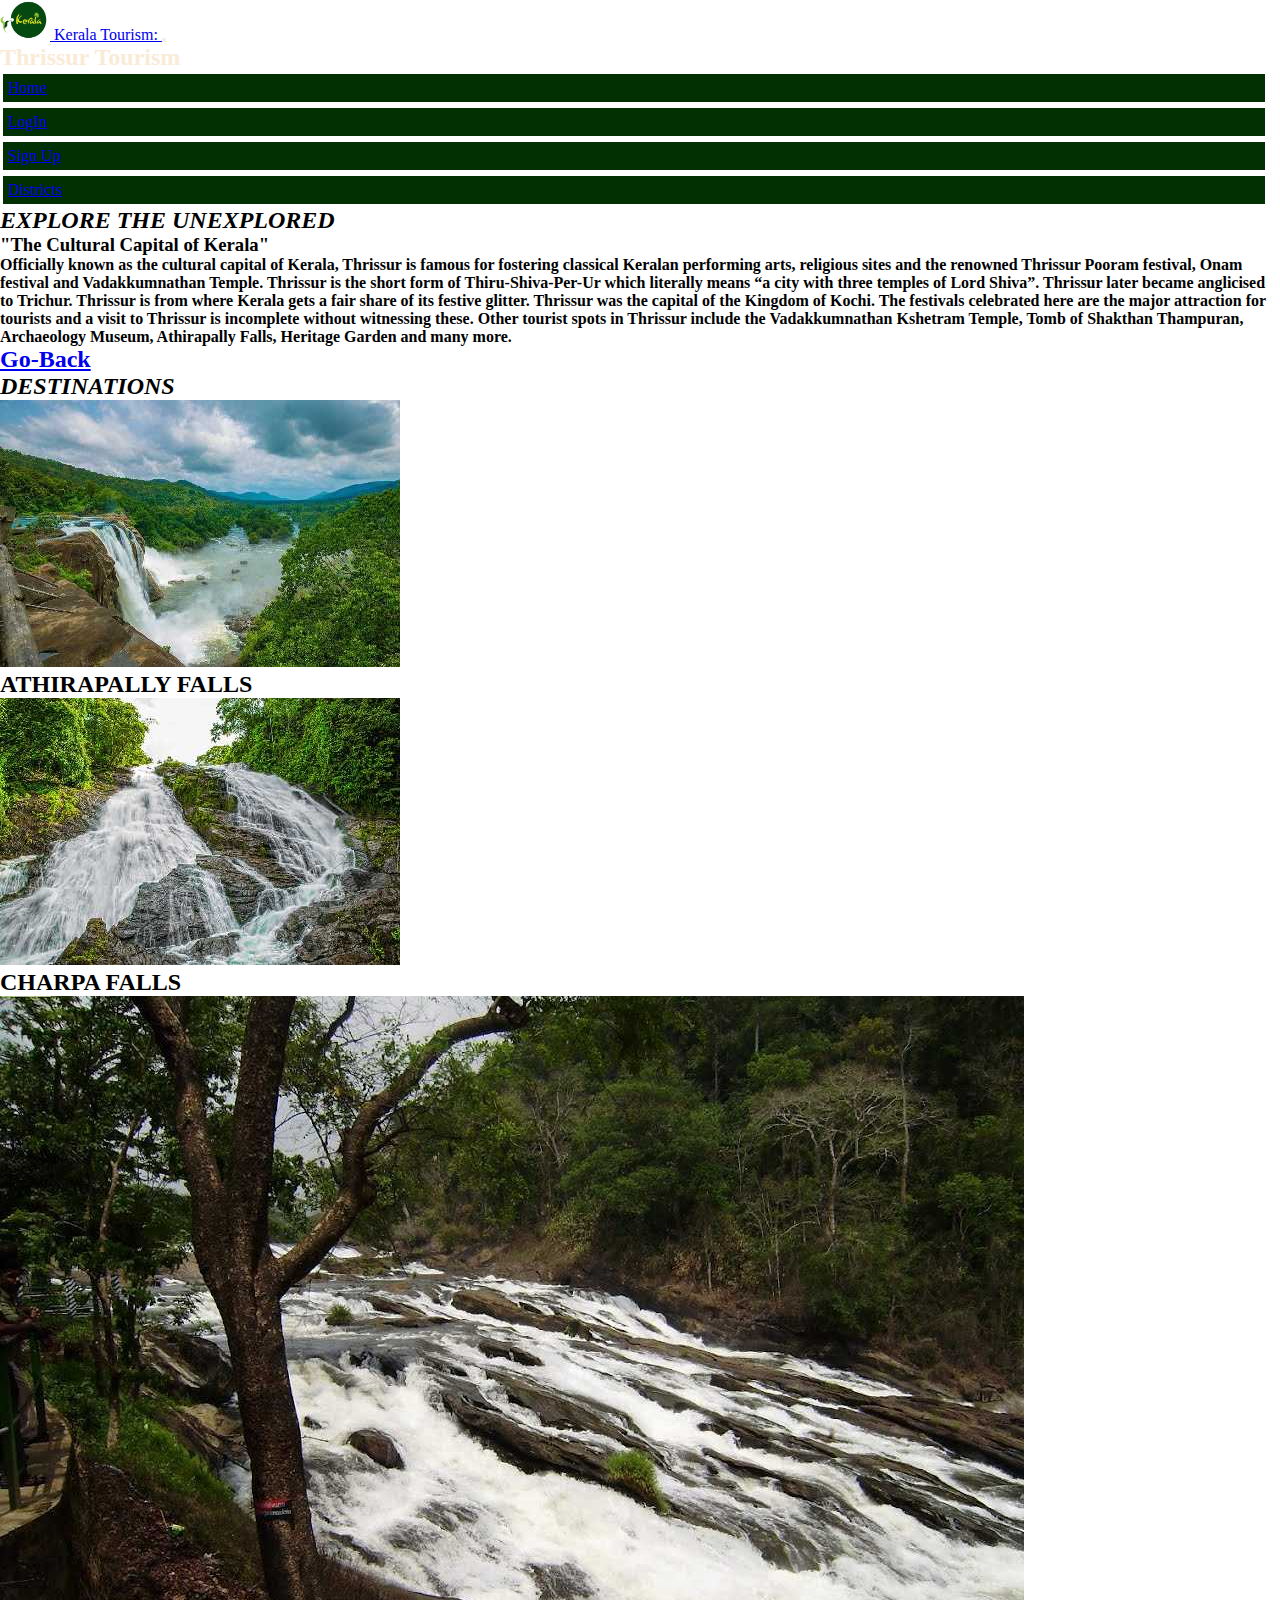
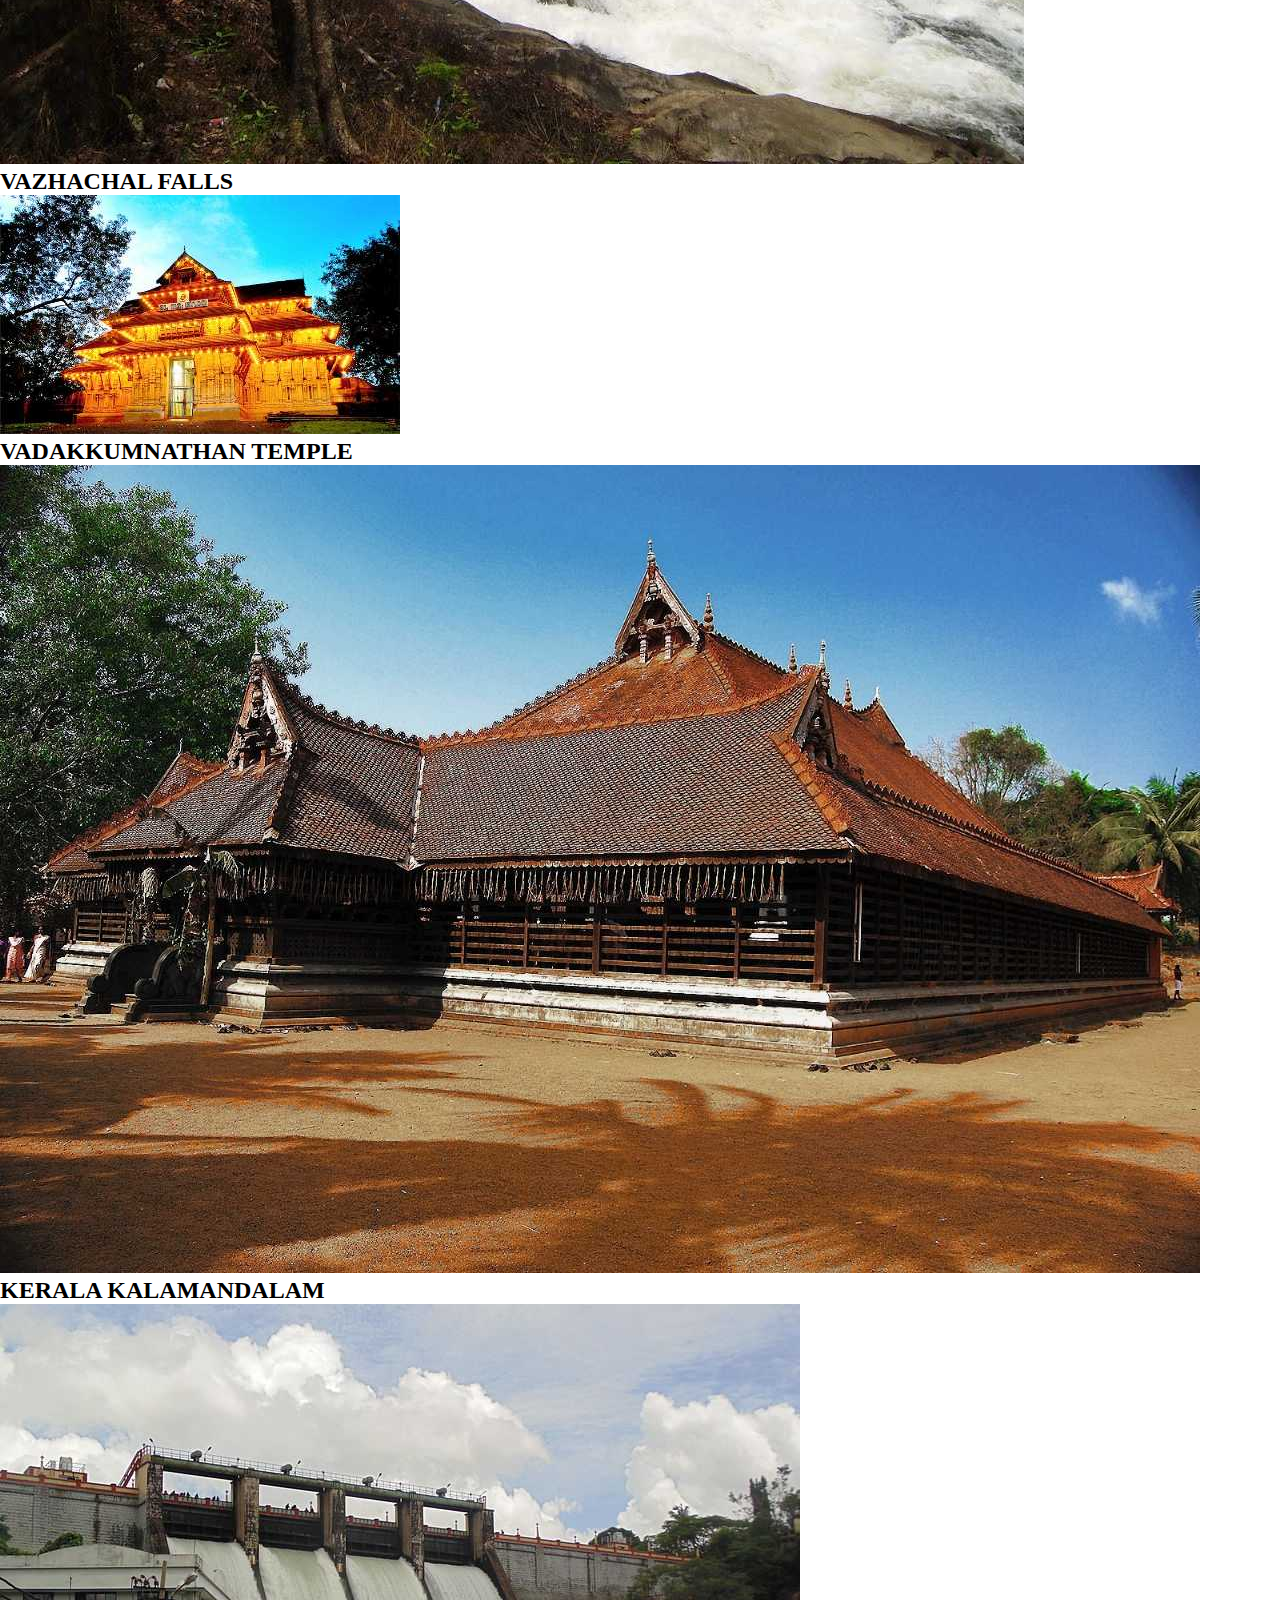
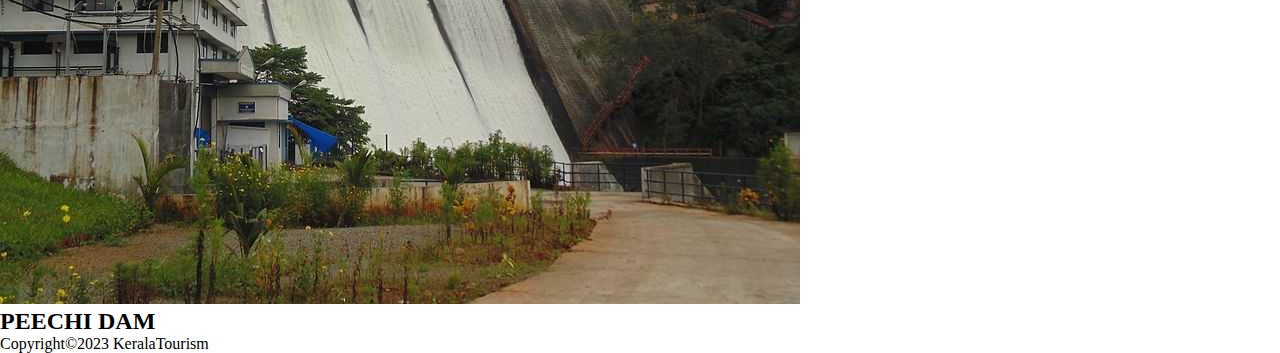
<file: thrissr.html>
<!DOCTYPE html>
<html lang="en">
<head>
    <meta charset="UTF-8">
    <meta http-equiv="X-UA-Compatible" content="IE=edge">
    <meta name="viewport" content="width=device-width, initial-scale=1.0">
    <title>Kerala tourism: Thrissur</title>
     <link rel="stylesheet" href="style.css">
    <link href="https://cdn.jsdelivr.net/npm/bootstrap@5.3.0-alpha3/dist/css/bootstrap.min.css" rel="stylesheet" integrity="sha384-KK94CHFLLe+nY2dmCWGMq91rCGa5gtU4mk92HdvYe+M/SXH301p5ILy+dN9+nJOZ" crossorigin="anonymous">
    <script src="https://cdn.jsdelivr.net/npm/bootstrap@5.3.0-alpha3/dist/js/bootstrap.bundle.min.js" integrity="sha384-ENjdO4Dr2bkBIFxQpeoTz1HIcje39Wm4jDKdf19U8gI4ddQ3GYNS7NTKfAdVQSZe" crossorigin="anonymous"></script>
</head>
 <body>
    <nav class="navbar navbar-expand-lg bg-dark  " >
      <div class="container-fluid">
        <a class="navbar-brand text-white" href="#" >
          <img src="images/logo.png" alt="Logo" width="50" height="40" class="d-inline-block align-text-top ">
          Kerala Tourism:
        </a>
        <button class="navbar-toggler " type="button" data-bs-toggle="collapse" data-bs-target="#navbarSupportedContent" aria-controls="navbarSupportedContent" aria-expanded="false" aria-label="Toggle navigation">
            <span class="navbar-toggler-icon  "></span>
          
        </button>
        <div class="wel"  ><h2>Thrissur Tourism</h2>
        </div>
        <div class="nav" class="collapse navbar-collapse" id="navbarSupportedContent">
          <ul class="navbar-nav ms-auto mb-2 mb-lg-0">
            <li class="nav-item">
              <a class="nav-link  text-white" aria-current="page" href="index.html">Home</a>
            </li>
            <li class="nav-item">
              <a class="nav-link text-white" href="login.html">LogIn</a>
            </li>
            <li class="nav-item">
              <a class="nav-link text-white "href="signup.html">Sign Up</a>
            </li>
            <li class="nav-item">
              <a class="nav-link active text-white" href="district.html">Districts</a>
            </li>
              
          </ul>

        </div>
      </div>
    </nav>
    <div class="container-fluid row bg-dark m-2  text-white"><h2><i>EXPLORE THE UNEXPLORED</i></h2></div>
    <div class="continer-fluid row">
        <div class ="col-lg-3 bg-dark"></div>
        <div class="col-lg-6">
            <h3> <b> "The Cultural Capital of Kerala"</b></h3>
            <p><H4>Officially known as the cultural capital of Kerala, Thrissur is famous for fostering classical Keralan performing arts, religious sites and the renowned  Thrissur Pooram festival, Onam festival and Vadakkumnathan Temple.

              Thrissur is the short form of Thiru-Shiva-Per-Ur which literally means “a city with three temples of Lord Shiva”. Thrissur later became anglicised to Trichur. 
              
              Thrissur is from where Kerala gets a fair share of its festive glitter. Thrissur was the capital of the Kingdom of Kochi. The festivals celebrated here are the major attraction for tourists and a visit to Thrissur is incomplete without witnessing these. Other tourist spots in Thrissur include the Vadakkumnathan Kshetram Temple, Tomb of Shakthan Thampuran, Archaeology Museum, Athirapally Falls, Heritage Garden and many more.
              
              </H4></p>
            
             <a href="district.html"><h2> Go-Back </h2> </a>
        </div>
        <div class ="col-lg-3 bg-dark"></div>
    </div>
    <div class="container-fluid row bg-dark text-white m-2 "><h2><i>DESTINATIONS</i></h2></div>

    
      <!-- try2 -->
      <div class="row row-cols-1 row-cols-md-3 g-4">
        <div class="col">
          <div class="card h-100">
            <img src="images/t1.jpg" class="card-img-top h-100" alt="HOUSEBOATS">
            <div class="card-body">
              <h2 class="">ATHIRAPALLY FALLS</h2>
            </div>
          </div>
        </div>
        <div class="col ">
          <div class="card h-100">
            <img src="images/t2.jpg" class="card-img-top h-100" alt="BACKWTRS">
            <div class="card-body">
              <h2 class="card-title">CHARPA FALLS</h2>
            </div>
          </div>
        </div>
        <div class="col ">
          <div class="card h-100">
            <img src="images/T4.jpg" class="card-img-top h-100" alt="WATER FALLS">
            <div class="card-body">
              <h2 class="card-title h-100">VAZHACHAL FALLS</h5>
            </div>
          </div>
        </div>
        <div class="col ">
          <div class="card h-100">
            <img src="images/t3.jpg" class="card-img-top h-100" alt="TEMPLE">
            <div class="card-body">
              <h2 class="card-title">VADAKKUMNATHAN TEMPLE</h5>
             </div>
          </div>
        </div>
        <div class="col">
            <div class="card  h-100">
              <img src="images/T5.jpg" class="card-img-top h-100" alt="KERALA KALAMANDALAM">
              <div class="card-body">
                <h2 class="card-title">KERALA KALAMANDALAM</h5>
               </div>
            </div>
          </div>
          <div class="col">
            <div class="card h-100">
              <img src="images/T6.jpg" class="card-img-top h-100 " alt="PEECHI DAM">
              <div class="card-body">
                <h2 class="card-title">PEECHI DAM </h5>
               </div>
            </div>
          </div>
      </div>
      <footer id="sticky-footer" class="flex-shrink-0 py-4 bg-dark text-white-50 ">
        <p class="text-center"> Copyright&copy2023  KeralaTourism</p>
      </footer>   
  </body>
</html>
</file>
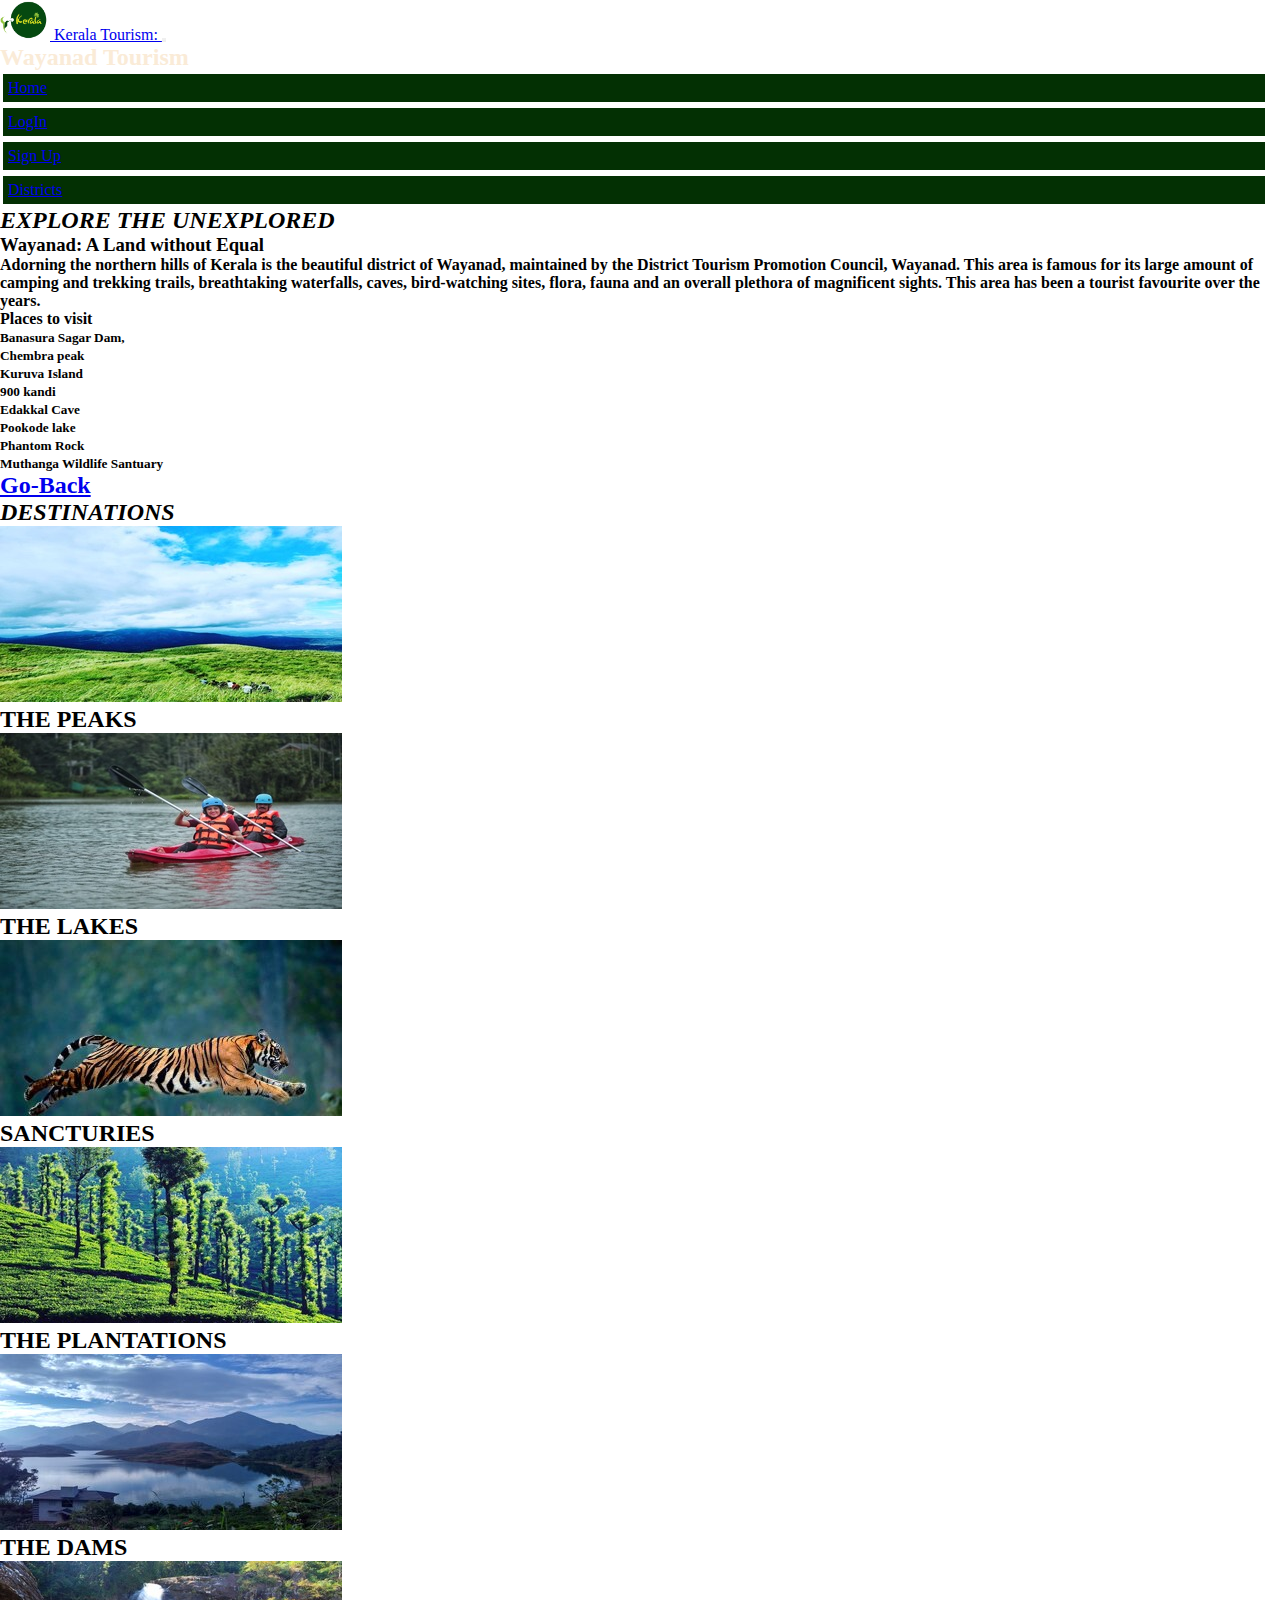
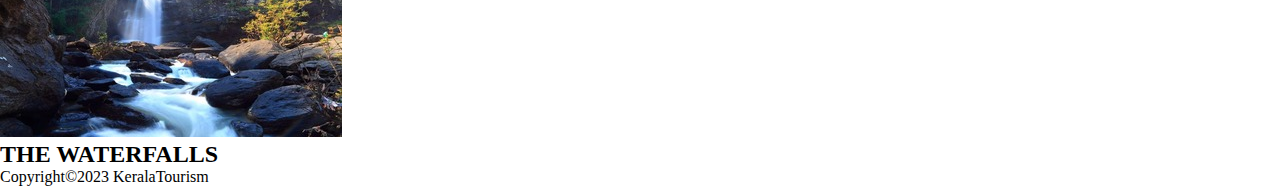
<file: wayanad.html>
<!DOCTYPE html>
<html lang="en">
<head>
    <meta charset="UTF-8">
    <meta http-equiv="X-UA-Compatible" content="IE=edge">
    <meta name="viewport" content="width=device-width, initial-scale=1.0">
    <title>Kerala tourism:wayanad</title>
     <link rel="stylesheet" href="style.css">
    <link href="https://cdn.jsdelivr.net/npm/bootstrap@5.3.0-alpha3/dist/css/bootstrap.min.css" rel="stylesheet" integrity="sha384-KK94CHFLLe+nY2dmCWGMq91rCGa5gtU4mk92HdvYe+M/SXH301p5ILy+dN9+nJOZ" crossorigin="anonymous">
    <script src="https://cdn.jsdelivr.net/npm/bootstrap@5.3.0-alpha3/dist/js/bootstrap.bundle.min.js" integrity="sha384-ENjdO4Dr2bkBIFxQpeoTz1HIcje39Wm4jDKdf19U8gI4ddQ3GYNS7NTKfAdVQSZe" crossorigin="anonymous"></script>
</head>
 <body>
    <nav class="navbar navbar-expand-lg bg-dark  " >
      <div class="container-fluid">
        <a class="navbar-brand text-white" href="#" >
          <img src="images/logo.png" alt="Logo" width="50" height="40" class="d-inline-block align-text-top ">
          Kerala Tourism:
        </a>
        <button class="navbar-toggler " type="button" data-bs-toggle="collapse" data-bs-target="#navbarSupportedContent" aria-controls="navbarSupportedContent" aria-expanded="false" aria-label="Toggle navigation">
            <span class="navbar-toggler-icon  "></span>
          
        </button>
        <div class="wel"  ><h2>Wayanad Tourism</h2>
        </div>
        <div class="nav" class="collapse navbar-collapse" id="navbarSupportedContent">
          <ul class="navbar-nav ms-auto mb-2 mb-lg-0">
            <li class="nav-item">
              <a class="nav-link  text-white" aria-current="page" href="index.html">Home</a>
            </li>
            <li class="nav-item">
              <a class="nav-link text-white" href="login.html">LogIn</a>
            </li>
            <li class="nav-item">
              <a class="nav-link text-white "href="signup.html">Sign Up</a>
            </li>
            <li class="nav-item">
              <a class="nav-link active text-white" href="district.html">Districts</a>
            </li>
              
          </ul>

        </div>
      </div>
    </nav>
    <div class="container-fluid row bg-dark m-2  text-white"><h2><i>EXPLORE THE UNEXPLORED</i></h2></div>
    <div class="continer-fluid row">
        <div class ="col-lg-3 bg-dark"></div>
        <div class="col-lg-6">
            <h3> <b>  Wayanad: A Land without Equal</b></h3>
            <H4>Adorning the northern hills of Kerala is the beautiful district of Wayanad, maintained by the District Tourism Promotion Council, Wayanad.  This area is famous for its large amount of camping and trekking trails, breathtaking waterfalls, caves, bird-watching sites, flora, fauna and an overall plethora of magnificent sights. This area has been a tourist favourite over the years.</H4>
            <h4>Places to visit</h4>
             <ul>
                <li><h5>  Banasura Sagar Dam,</h5></li>
                <li> <h5>Chembra peak</h5></li>
                <li> <h5>Kuruva Island</h5></li>
                <li> <h5>900 kandi</h5></li>
                <li><h5>Edakkal Cave</h5></li>
                <li><h5>Pookode lake</h5></li>
                <li><h5>Phantom Rock</h5></li>
                <li><h5>Muthanga Wildlife Santuary</h5></li>
             </ul>
             <a href="district.html"><h2> Go-Back </h2> </a>
        </div>
        <div class ="col-lg-3 bg-dark"></div>
    </div>
    <div class="container-fluid row bg-dark text-white m-2 "><h2><i>DESTINATIONS</i></h2></div>

    
      <!-- try2 -->
      <div class="row row-cols-1 row-cols-md-3 g-4">
        <div class="col">
          <div class="card">
            <img src="images/PKS.jpg" class="card-img-top" alt="PEAKS">
            <div class="card-body">
              <h2 class="">THE PEAKS</h2>
            </div>
          </div>
        </div>
        <div class="col">
          <div class="card">
            <img src="images/LKS.jpg" class="card-img-top" alt="LAKE">
            <div class="card-body">
              <h2 class="card-title">THE LAKES</h2>
            </div>
          </div>
        </div>
        <div class="col">
          <div class="card">
            <img src="images/SAN.jpg" class="card-img-top" alt="SANCTURRIES">
            <div class="card-body">
              <h2 class="card-title">SANCTURIES</h5>
            </div>
          </div>
        </div>
        <div class="col">
          <div class="card">
            <img src="images/PLA.jpg" class="card-img-top" alt="plantations">
            <div class="card-body">
              <h2 class="card-title">THE PLANTATIONS</h5>
             </div>
          </div>
        </div>
        <div class="col">
            <div class="card">
              <img src="images/DAA.jpg" class="card-img-top" alt="DAMS">
              <div class="card-body">
                <h2 class="card-title">THE DAMS</h5>
               </div>
            </div>
          </div>
          <div class="col">
            <div class="card">
              <img src="images/WAT.jpg" class="card-img-top" alt="WATERFALLS">
              <div class="card-body">
                <h2 class="card-title">THE WATERFALLS </h5>
               </div>
            </div>
          </div>
      </div>
      <footer id="sticky-footer" class="flex-shrink-0 py-4 bg-dark text-white-50 ">
        <p class="text-center"> Copyright&copy2023  KeralaTourism</p>
      </footer>   
  </body>
</html>
</file>
<file: style.css>
*{
    padding: 0;
    margin: 0;
}
.nav li{
    border: 3px solid white;
    background-color: rgb(3, 48, 3);
    margin-right: 12px;
    padding: 5px;
    
}
.nav ul>:hover{
    background-color: rgb(22, 160, 119);
    color: black
}
    

.wel h2{
    font-family: cursive;
    color: antiquewhite;
     
}
/* sign */
   #log{
     background: url(images/backgrunf.jpg); 
    
   background-repeat: no-repeat; 
     background-size: cover; 
    background-position: fixed;
    height: 100%;
    
  }
  #sinn{
    background-image: url(images/munnar.jpg);
    background-repeat: no-repeat;
    background-position: fixed;
    background-size: contain;
    background-color:rgb(22, 42, 151);
  }
 
  .btn-primary{
    width: 100%;
  }
  
  .form{
     border: 3px solid rgb(30, 85, 102);
     border-style: inset;
    border-radius: 10px;
    box-shadow: 5px rgb(22, 42, 151);
    /* background-color: rgb(9, 85, 38); */
    letter-spacing: 1px;
  }
  .formhead{
    text-align: center;
    font-family: Arial, Helvetica, sans-serif;
   
    
  }
  /* log */
   .sid1{
     position: relative;
    width: 100%;
    size: cover;
   }
   #for{
    color: antiquewhite;
    font-family: Cambria, Cochin, Georgia, Times, 'Times New Roman', serif;
   }
</file>
